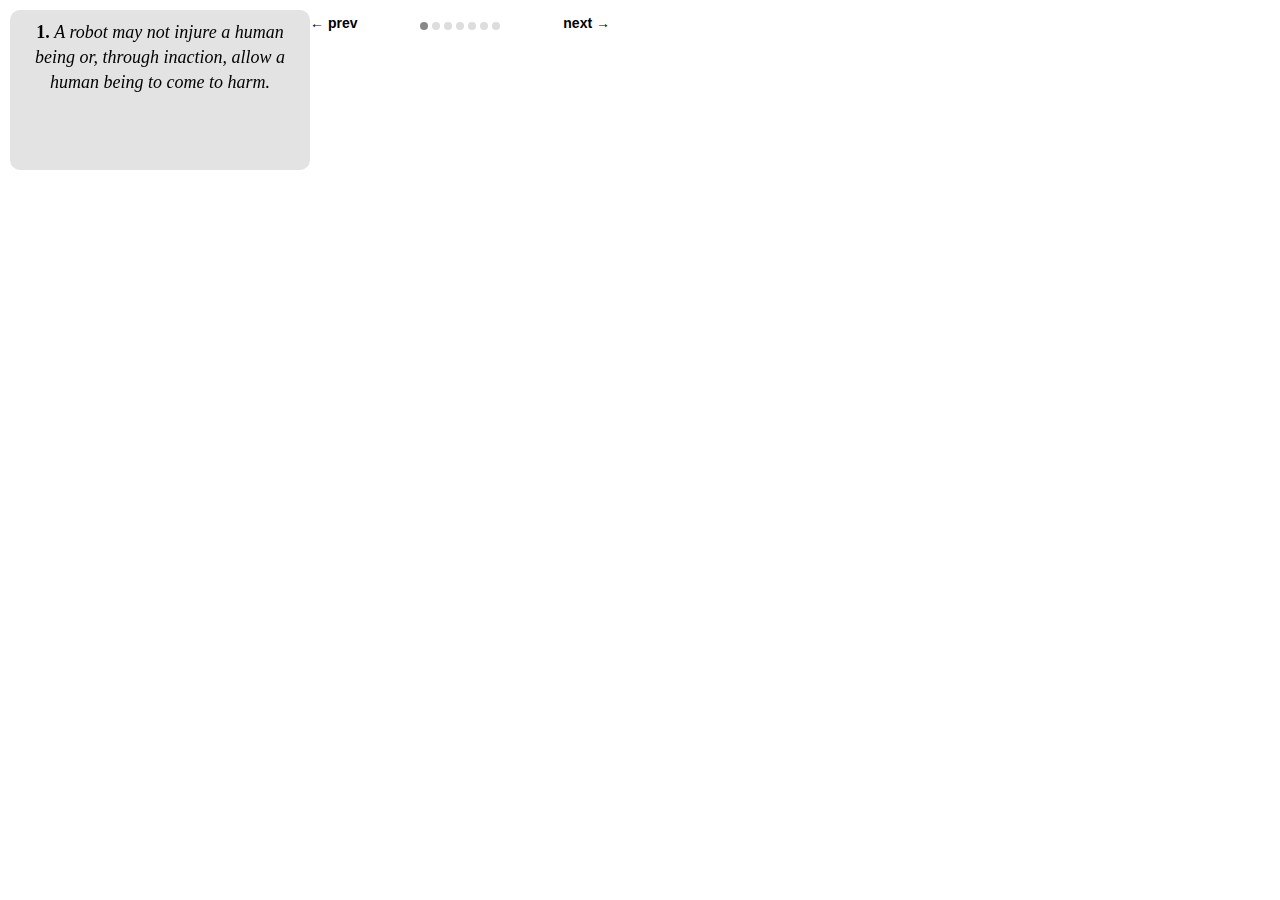
<file: iscroll-4/iscroll-4/examples/carousel/index.html>
<!DOCTYPE html>
<html>
<head>
<meta http-equiv="Content-Type" content="text/html; charset=utf-8">
<meta name="viewport" content="width=device-width, initial-scale=1.0, user-scalable=0, minimum-scale=1.0, maximum-scale=1.0">
<meta name="apple-mobile-web-app-capable" content="yes">
<meta name="apple-mobile-web-app-status-bar-style" content="black">
<title>iScroll demo: Carousel</title>

<script type="text/javascript" src="../../src/iscroll.js"></script>

<script type="text/javascript">
var myScroll;

function loaded() {
	myScroll = new iScroll('wrapper', {
		snap: true,
		momentum: false,
		hScrollbar: false,
		onScrollEnd: function () {
			document.querySelector('#indicator > li.active').className = '';
			document.querySelector('#indicator > li:nth-child(' + (this.currPageX+1) + ')').className = 'active';
		}
	 });
}

document.addEventListener('DOMContentLoaded', loaded, false);
</script>

<style type="text/css" media="all">
body,ul,li {
	padding:10px;
	margin:0;
}

body {
	font-size:12px;
	-webkit-user-select:none;
    -webkit-text-size-adjust:none;
	font-family:helvetica;
}

#wrapper {
	width:300px;
	height:160px;

	float:left;
	position:relative;	/* On older OS versions "position" and "z-index" must be defined, */
	z-index:1;			/* it seems that recent webkit is less picky and works anyway. */
	overflow:hidden;

	background:#aaa;
	-webkit-border-radius:10px;
	-moz-border-radius:10px;
	-o-border-radius:10px;
	border-radius:10px;
	background:#e3e3e3;
}

#scroller {
	width:2100px;
	height:100%;
	float:left;
	padding:0;
}

#scroller ul {
	list-style:none;
	display:block;
	float:left;
	width:100%;
	height:100%;
	padding:0;
	margin:0;
	text-align:left;
}

#scroller li {
	-webkit-box-sizing:border-box;
	-moz-box-sizing:border-box;
	-o-box-sizing:border-box;
	box-sizing:border-box;
	display:block; float:left;
	width:300px; height:160px;
	text-align:center;
	font-family:georgia;
	font-size:18px;
	line-height:140%;
}

#nav {
	width:300px;
	float:left;
}

#prev, #next {
	float:left;
	font-weight:bold;
	font-size:14px;
	padding:5px 0;
	width:80px;
}

#next {
	float:right;
	text-align:right;
}

#indicator, #indicator > li {
	display:block; float:left;
	list-style:none;
	padding:0; margin:0;
}

#indicator {
	width:110px;
	padding:12px 0 0 30px;
}

#indicator > li {
	text-indent:-9999em;
	width:8px; height:8px;
	-webkit-border-radius:4px;
	-moz-border-radius:4px;
	-o-border-radius:4px;
	border-radius:4px;
	background:#ddd;
	overflow:hidden;
	margin-right:4px;
}

#indicator > li.active {
	background:#888;
}

#indicator > li:last-child {
	margin:0;
}

</style>
</head>
<body>
<div id="wrapper">
	<div id="scroller">
		<ul id="thelist">
			<li><strong>1.</strong> <em>A robot may not injure a human being or, through inaction, allow a human being to come to harm.</em></li>
			<li><strong>2.</strong> <em>A robot must obey any orders given to it by human beings, except where such orders would conflict with the First Law.</em></li>
			<li><strong>3.</strong> <em>A robot must protect its own existence as long as such protection does not conflict with the First or Second Law.</em></li>
			<li><strong>Zeroth Law:</strong> <em>A robot may not harm humanity, or, by inaction, allow humanity to come to harm.</em></li>
			<li><strong>Lyuben Dilov's Forth law:</strong> <em>A robot must establish its identity as a robot in all cases.</em></li>
			<li><strong>Harry Harrison's Forth law:</strong> <em>A robot must reproduce. As long as such reproduction does not interfere with the First or Second or Third Law.</em></li>
			<li><strong>Nikola Kesarovski's Fifth law:</strong> <em>A robot must know it is a robot.</em></li>
		</ul>
	</div>
</div>
<div id="nav">
	<div id="prev" onclick="myScroll.scrollToPage('prev', 0);return false">&larr; prev</div>
	<ul id="indicator">
		<li class="active">1</li>
		<li>2</li>
		<li>3</li>
		<li>4</li>
		<li>5</li>
		<li>6</li>
		<li>7</li>
	</ul>
	<div id="next" onclick="myScroll.scrollToPage('next', 0);return false">next &rarr;</div>
</div>
</body>
</html>
</file>
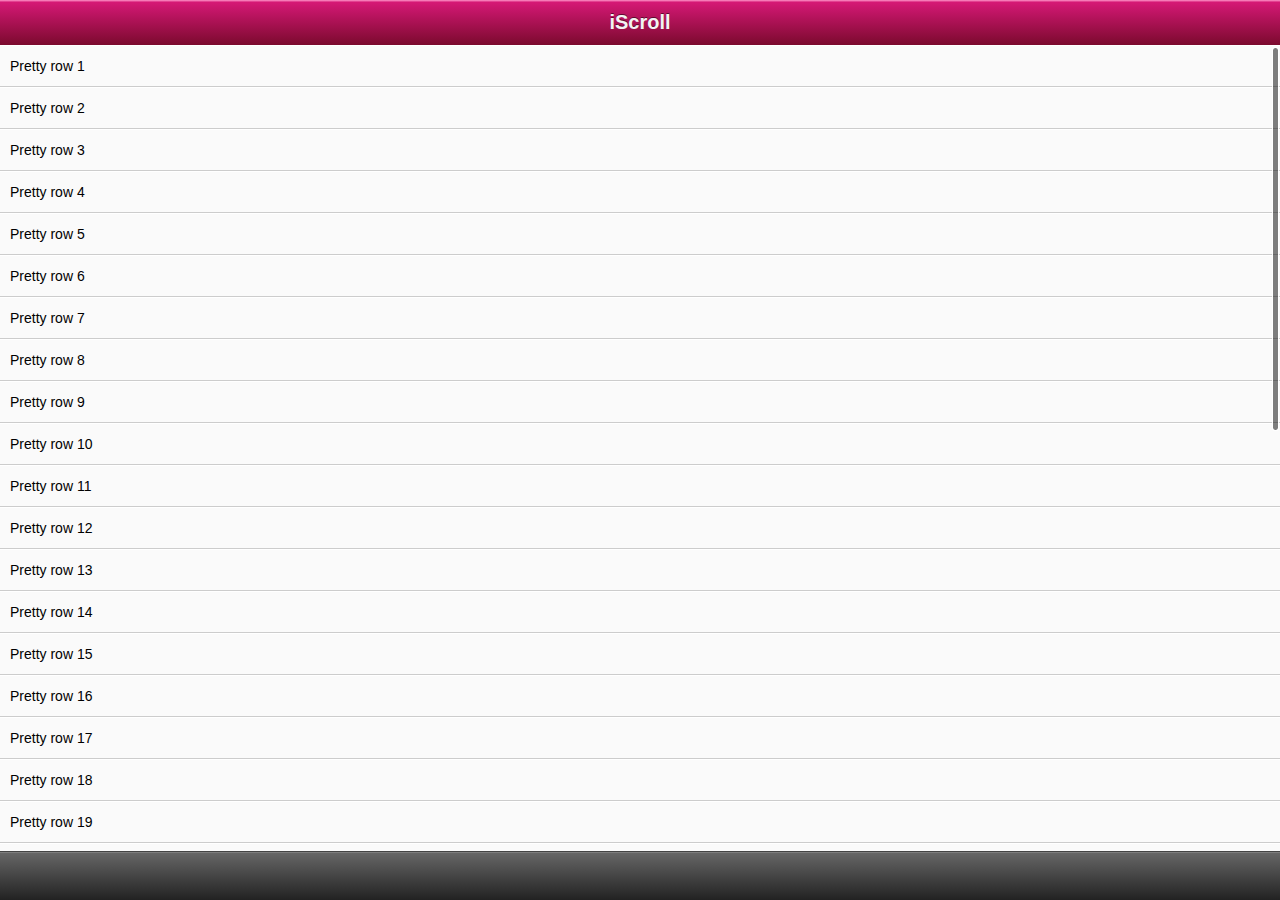
<file: iscroll-4/iscroll-4/examples/check-dom-changes/index.html>
<!DOCTYPE html>
<html>
<head>
<meta http-equiv="Content-Type" content="text/html; charset=utf-8">
<meta name="viewport" content="width=device-width, initial-scale=1.0, user-scalable=0, minimum-scale=1.0, maximum-scale=1.0">
<meta name="apple-mobile-web-app-capable" content="yes">
<meta name="apple-mobile-web-app-status-bar-style" content="black">
<title>iScroll demo: Check DOM Changes</title>

<script type="text/javascript" src="../../src/iscroll.js"></script>

<script type="text/javascript">

var myScroll;
function loaded() {
	myScroll = new iScroll('wrapper', { checkDOMChanges: true });
	
	setInterval(function () {
		if (myScroll.isReady())
			document.getElementById('thelist').innerHTML += '<li>new row</li>';
	}, 2000);
}

document.addEventListener('touchmove', function (e) { e.preventDefault(); }, false);
document.addEventListener('DOMContentLoaded', loaded, false);

</script>

<style type="text/css" media="all">
body,ul,li {
	padding:0;
	margin:0;
	border:0;
}

body {
	font-size:12px;
	-webkit-user-select:none;
    -webkit-text-size-adjust:none;
	font-family:helvetica;
}

#header {
	position:absolute; z-index:2;
	top:0; left:0;
	width:100%;
	height:45px;
	line-height:45px;
	background-color:#d51875;
	background-image:-webkit-gradient(linear, 0 0, 0 100%, color-stop(0, #fe96c9), color-stop(0.05, #d51875), color-stop(1, #7b0a2e));
	background-image:-moz-linear-gradient(top, #fe96c9, #d51875 5%, #7b0a2e);
	background-image:-o-linear-gradient(top, #fe96c9, #d51875 5%, #7b0a2e);
	padding:0;
	color:#eee;
	font-size:20px;
	text-align:center;
}

#header a {
	color:#f3f3f3;
	text-decoration:none;
	font-weight:bold;
	text-shadow:0 -1px 0 rgba(0,0,0,0.5);
}

#footer {
	position:absolute; z-index:2;
	bottom:0; left:0;
	width:100%;
	height:48px;
	background-color:#222;
	background-image:-webkit-gradient(linear, 0 0, 0 100%, color-stop(0, #999), color-stop(0.02, #666), color-stop(1, #222));
	background-image:-moz-linear-gradient(top, #999, #666 2%, #222);
	background-image:-o-linear-gradient(top, #999, #666 2%, #222);
	padding:0;
	border-top:1px solid #444;
}

#wrapper {
	position:absolute; z-index:1;
	top:45px; bottom:48px; left:0;
	width:100%;
	background:#aaa;
	overflow:auto;
}

#scroller {
	position:absolute; z-index:1;
/*	-webkit-touch-callout:none;*/
	-webkit-tap-highlight-color:rgba(0,0,0,0);
	width:100%;
	padding:0;
}

#scroller ul {
	list-style:none;
	padding:0;
	margin:0;
	width:100%;
	text-align:left;
}

#scroller li {
	padding:0 10px;
	height:40px;
	line-height:40px;
	border-bottom:1px solid #ccc;
	border-top:1px solid #fff;
	background-color:#fafafa;
	font-size:14px;
}

#myFrame {
	position:absolute;
	top:0; left:0;
}

</style>
</head>
<body>

<div id="header"><a href="http://cubiq.org/iscroll">iScroll</a></div>
<div id="wrapper">
	<div id="scroller">
		<ul id="thelist">
			<li>Pretty row 1</li>
			<li>Pretty row 2</li>
			<li>Pretty row 3</li>
			<li>Pretty row 4</li>
			<li>Pretty row 5</li>
			<li>Pretty row 6</li>
			<li>Pretty row 7</li>
			<li>Pretty row 8</li>
			<li>Pretty row 9</li>
			<li>Pretty row 10</li>
			<li>Pretty row 11</li>
			<li>Pretty row 12</li>
			<li>Pretty row 13</li>
			<li>Pretty row 14</li>
			<li>Pretty row 15</li>
			<li>Pretty row 16</li>
			<li>Pretty row 17</li>
			<li>Pretty row 18</li>
			<li>Pretty row 19</li>
			<li>Pretty row 20</li>
			<li>Pretty row 21</li>
			<li>Pretty row 22</li>
			<li>Pretty row 23</li>
			<li>Pretty row 24</li>
			<li>Pretty row 25</li>
			<li>Pretty row 26</li>
			<li>Pretty row 27</li>
			<li>Pretty row 28</li>
			<li>Pretty row 29</li>
			<li>Pretty row 30</li>
			<li>Pretty row 31</li>
			<li>Pretty row 32</li>
			<li>Pretty row 33</li>
			<li>Pretty row 34</li>
			<li>Pretty row 35</li>
			<li>Pretty row 36</li>
			<li>Pretty row 37</li>
			<li>Pretty row 38</li>
			<li>Pretty row 39</li>
			<li>Pretty row 40</li>
		</ul>
	</div>
</div>
<div id="footer"></div>

</body>
</html>
</file>
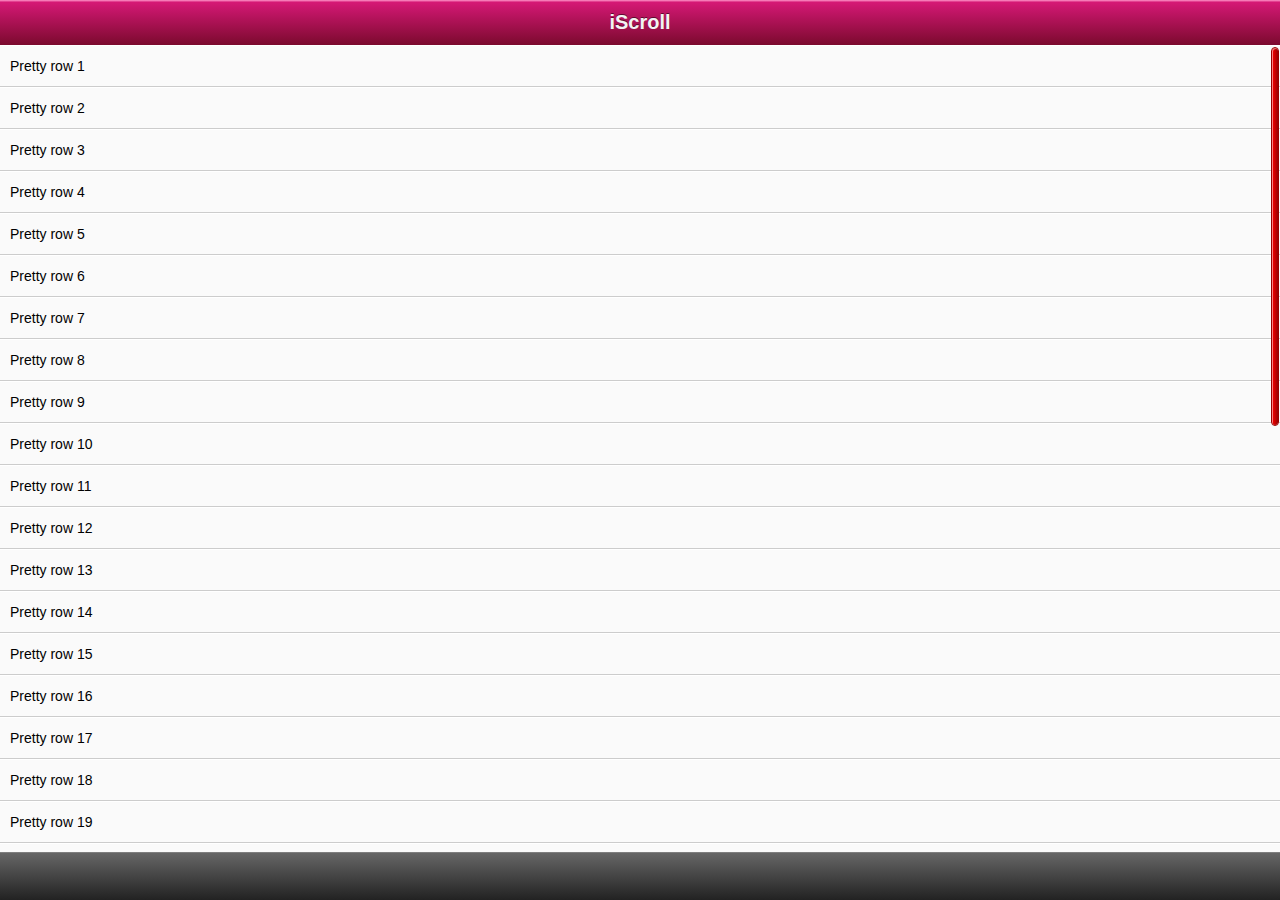
<file: iscroll-4/iscroll-4/examples/custom-scrollbar/index.html>
<!DOCTYPE html>
<html>
<head>
<meta http-equiv="Content-Type" content="text/html; charset=utf-8">
<meta name="viewport" content="width=device-width, initial-scale=1.0, user-scalable=0, minimum-scale=1.0, maximum-scale=1.0">
<meta name="apple-mobile-web-app-capable" content="yes">
<meta name="apple-mobile-web-app-status-bar-style" content="black">
<title>iScroll demo: custom scrollbar</title>

<link rel="stylesheet" type="text/css" href="scrollbar.css">

<script type="application/javascript" src="../../src/iscroll.js?v4"></script>

<script type="text/javascript">

var myScroll;
function loaded() {
	myScroll = new iScroll('wrapper', { scrollbarClass: 'myScrollbar' });
}

document.addEventListener('touchmove', function (e) { e.preventDefault(); }, false);

document.addEventListener('DOMContentLoaded', loaded, false);

</script>

<style type="text/css" media="all">
body,ul,li {
	padding:0;
	margin:0;
	border:0;
}

body {
	font-size:12px;
	-webkit-user-select:none;
    -webkit-text-size-adjust:none;
	font-family:helvetica;
}

#header {
	position:absolute;
	top:0; left:0;
	width:100%;
	height:45px;
	line-height:45px;
	background-color:#d51875;
	background-image:-webkit-gradient(linear, 0 0, 0 100%, color-stop(0, #fe96c9), color-stop(0.05, #d51875), color-stop(1, #7b0a2e));
	background-image:-moz-linear-gradient(top, #fe96c9, #d51875 5%, #7b0a2e);
	background-image:-o-linear-gradient(top, #fe96c9, #d51875 5%, #7b0a2e);
	padding:0;
	color:#eee;
	font-size:20px;
	text-align:center;
}

#header a {
	color:#f3f3f3;
	text-decoration:none;
	font-weight:bold;
	text-shadow:0 -1px 0 rgba(0,0,0,0.5);
}

#footer {
	position:absolute;
	bottom:0; left:0;
	width:100%;
	height:48px;
	background-color:#222;
	background-image:-webkit-gradient(linear, 0 0, 0 100%, color-stop(0, #999), color-stop(0.02, #666), color-stop(1, #222));
	background-image:-moz-linear-gradient(top, #999, #666 2%, #222);
	background-image:-o-linear-gradient(top, #999, #666 2%, #222);
	padding:0;
	border-top:1px solid #444;
}

#wrapper {
	position:absolute; z-index:1;
	top:45px; bottom:48px; left:0;
	width:100%;
	background:#aaa;
	overflow:auto;
}

#scroller {
	position:relative;
/*	-webkit-touch-callout:none;*/
	-webkit-tap-highlight-color:rgba(0,0,0,0);

	float:left;
	width:100%;
	padding:0;
}

#scroller ul {
	position:relative;
	list-style:none;
	padding:0;
	margin:0;
	width:100%;
	text-align:left;
}

#scroller li {
	padding:0 10px;
	height:40px;
	line-height:40px;
	border-bottom:1px solid #ccc;
	border-top:1px solid #fff;
	background-color:#fafafa;
	font-size:14px;
}

#scroller li > a {
	display:block;
}

</style>
</head>
<body>
<div id="header"><a href="http://cubiq.org/iscroll">iScroll</a></div>
<div id="wrapper">
	<div id="scroller">
		<ul id="thelist">
			<li>Pretty row 1</li>
			<li id="aaa">Pretty row 2</li>
			<li>Pretty row 3</li>
			<li>Pretty row 4</li>
			<li>Pretty row 5</li>
			<li>Pretty row 6</li>
			<li>Pretty row 7</li>
			<li>Pretty row 8</li>
			<li>Pretty row 9</li>
			<li>Pretty row 10</li>
			<li>Pretty row 11</li>
			<li>Pretty row 12</li>
			<li>Pretty row 13</li>
			<li>Pretty row 14</li>
			<li>Pretty row 15</li>
			<li>Pretty row 16</li>
			<li>Pretty row 17</li>
			<li>Pretty row 18</li>
			<li>Pretty row 19</li>
			<li>Pretty row 20</li>
			<li>Pretty row 21</li>
			<li>Pretty row 22</li>
			<li>Pretty row 23</li>
			<li>Pretty row 24</li>
			<li>Pretty row 25</li>
			<li>Pretty row 26</li>
			<li>Pretty row 27</li>
			<li>Pretty row 28</li>
			<li>Pretty row 29</li>
			<li>Pretty row 30</li>
			<li>Pretty row 31</li>
			<li>Pretty row 32</li>
			<li>Pretty row 33</li>
			<li>Pretty row 34</li>
			<li>Pretty row 35</li>
			<li>Pretty row 36</li>
			<li>Pretty row 37</li>
			<li>Pretty row 38</li>
			<li>Pretty row 39</li>
			<li>Pretty row 40</li>
		</ul>
	</div>
</div>

<div id="footer"></div>

</body>
</html>
</file>
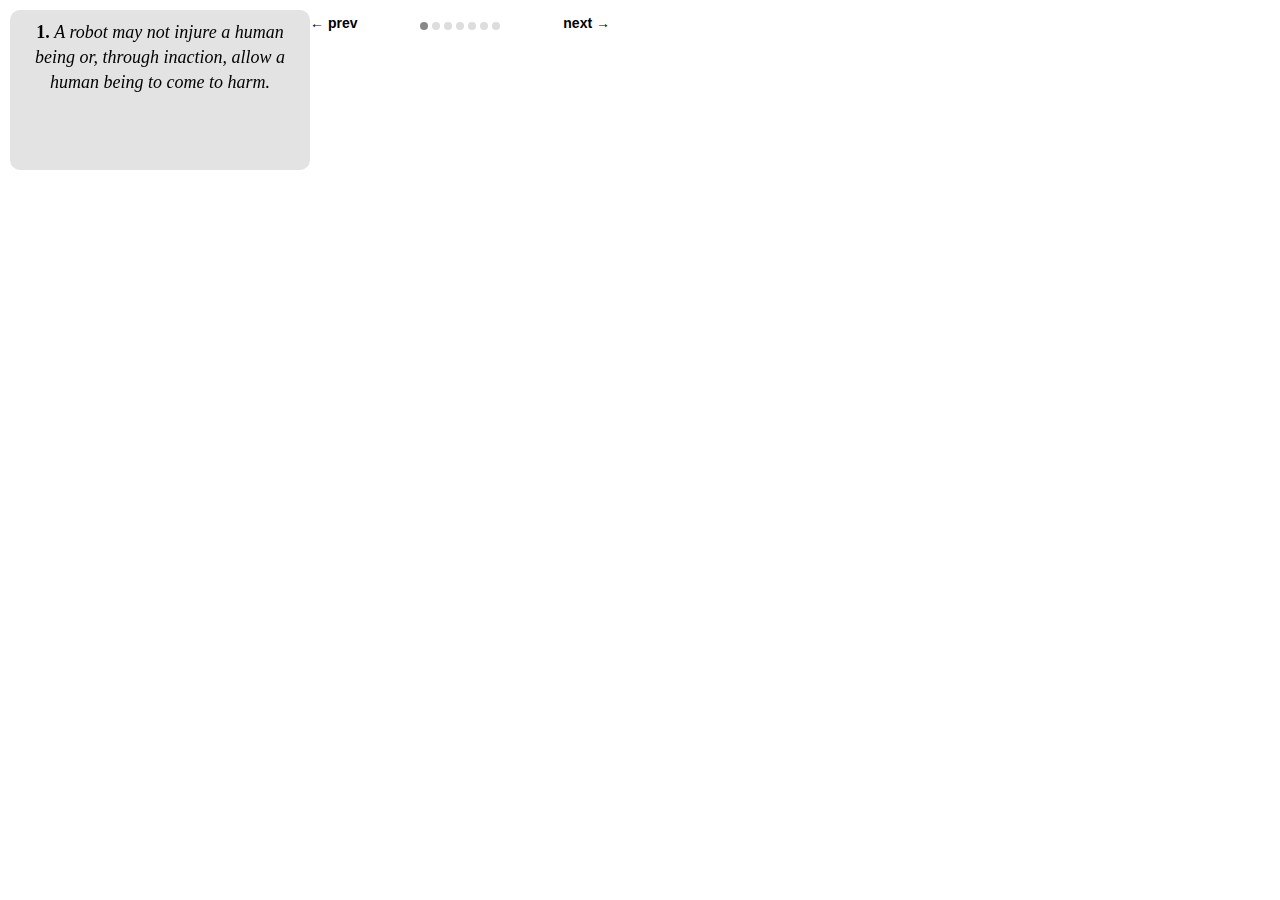
<file: iscroll-4/iscroll-4/examples/ender/index.html>
<!DOCTYPE html>
<html>
<head>
<meta http-equiv="Content-Type" content="text/html; charset=utf-8">
<meta name="viewport" content="width=device-width, initial-scale=1.0, user-scalable=0, minimum-scale=1.0, maximum-scale=1.0">
<meta name="apple-mobile-web-app-capable" content="yes">
<meta name="apple-mobile-web-app-status-bar-style" content="black">
<title>iScroll demo: Carousel</title>

<script src="ender.js"></script>
<script type="text/javascript">
$(document).ready(function () {
  this.myScroll = $('#wrapper').iScroll({
    snap: true,
    momentum: false,
    hScrollbar: false,
    onScrollEnd: function () {
      document.querySelector('#indicator > li.active').className = '';
      document.querySelector('#indicator > li:nth-child(' + (this.currPageX+1) + ')').className = 'active';
    }
   })
})

</script>

<style type="text/css" media="all">
body,ul,li {
  padding:10px;
  margin:0;
}

body {
  font-size:12px;
  -webkit-user-select:none;
    -webkit-text-size-adjust:none;
  font-family:helvetica;
}

#wrapper {
  width:300px;
  height:160px;

  float:left;
  position:relative;
  z-index:1;
  overflow:hidden;

  background:#aaa;
  -webkit-border-radius:10px;
  -moz-border-radius:10px;
  -o-border-radius:10px;
  border-radius:10px;
  background:#e3e3e3;
}

#scroller {
  width:2100px;
  height:100%;
  float:left;
  padding:0;
}

#scroller ul {
  list-style:none;
  display:block;
  float:left;
  width:100%;
  height:100%;
  padding:0;
  margin:0;
  text-align:left;
}

#scroller li {
  -webkit-box-sizing:border-box;
  -moz-box-sizing:border-box;
  -o-box-sizing:border-box;
  box-sizing:border-box;
  display:block; float:left;
  width:300px; height:160px;
  text-align:center;
  font-family:georgia;
  font-size:18px;
  line-height:140%;
}

#nav {
  width:300px;
  float:left;
}

#prev, #next {
  float:left;
  font-weight:bold;
  font-size:14px;
  padding:5px 0;
  width:80px;
}

#next {
  float:right;
  text-align:right;
}

#indicator, #indicator > li {
  display:block; float:left;
  list-style:none;
  padding:0; margin:0;
}

#indicator {
  width:110px;
  padding:12px 0 0 30px;
}

#indicator > li {
  text-indent:-9999em;
  width:8px; height:8px;
  -webkit-border-radius:4px;
  -moz-border-radius:4px;
  -o-border-radius:4px;
  border-radius:4px;
  background:#ddd;
  overflow:hidden;
  margin-right:4px;
}

#indicator > li.active {
  background:#888;
}

#indicator > li:last-child {
  margin:0;
}

</style>
</head>
<body>
<div id="wrapper">
  <div id="scroller">
    <ul id="thelist">
      <li><strong>1.</strong> <em>A robot may not injure a human being or, through inaction, allow a human being to come to harm.</em></li>
      <li><strong>2.</strong> <em>A robot must obey any orders given to it by human beings, except where such orders would conflict with the First Law.</em></li>
      <li><strong>3.</strong> <em>A robot must protect its own existence as long as such protection does not conflict with the First or Second Law.</em></li>
      <li><strong>Zeroth Law:</strong> <em>A robot may not harm humanity, or, by inaction, allow humanity to come to harm.</em></li>
      <li><strong>Lyuben Dilov's Forth law:</strong> <em>A robot must establish its identity as a robot in all cases.</em></li>
      <li><strong>Harry Harrison's Forth law:</strong> <em>A robot must reproduce. As long as such reproduction does not interfere with the First or Second or Third Law.</em></li>
      <li><strong>Nikola Kesarovski's Fifth law:</strong> <em>A robot must know it is a robot.</em></li>
    </ul>
  </div>
</div>
<div id="nav">
  <div id="prev" onclick="myScroll.scrollToPage('prev', 0);return false">&larr; prev</div>
  <ul id="indicator">
    <li class="active">1</li>
    <li>2</li>
    <li>3</li>
    <li>4</li>
    <li>5</li>
    <li>6</li>
    <li>7</li>
  </ul>
  <div id="next" onclick="myScroll.scrollToPage('next', 0);return false">next &rarr;</div>
</div>
</body>
</html>
</file>
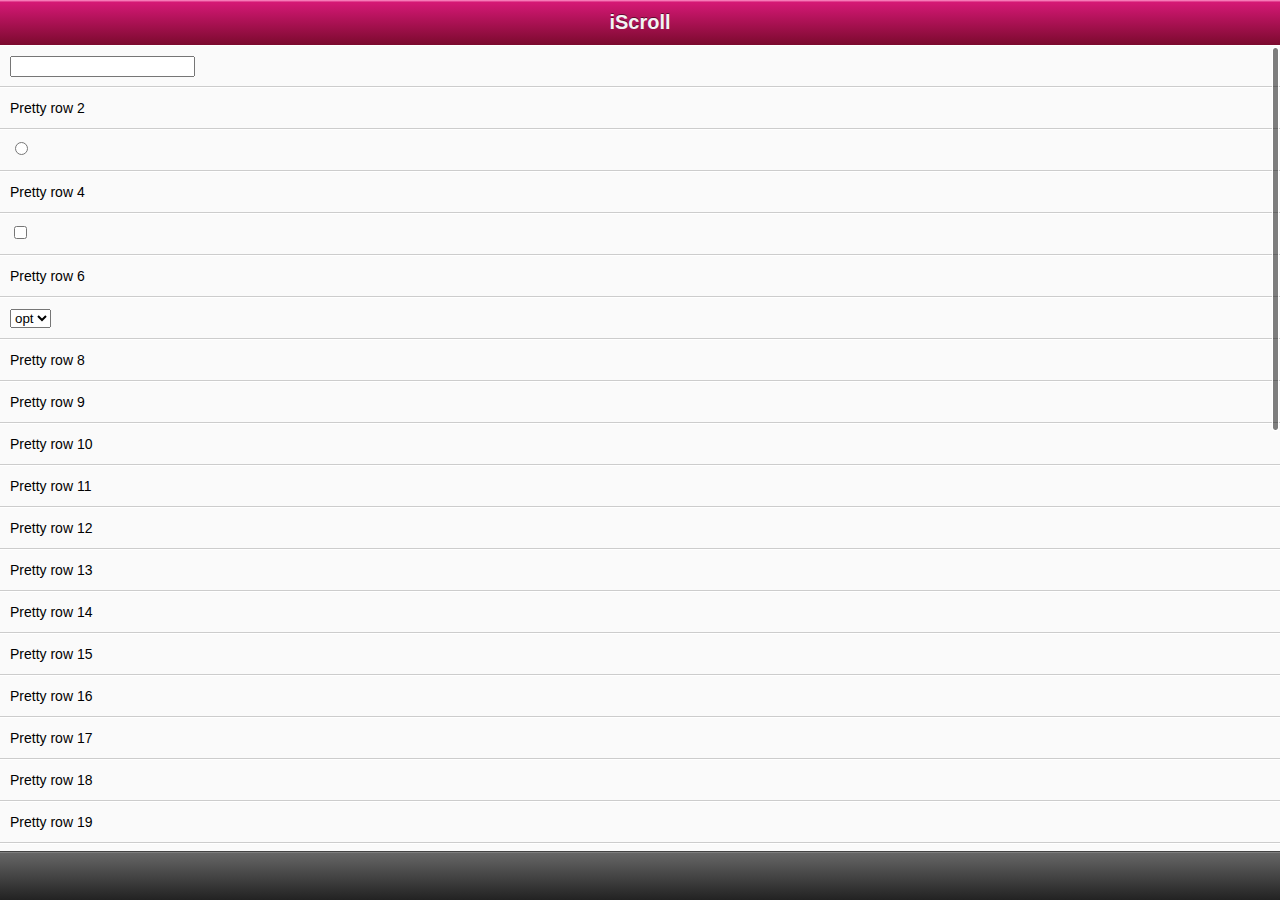
<file: iscroll-4/iscroll-4/examples/form-fields/index.html>
<!DOCTYPE html>
<html>
<head>
<meta http-equiv="Content-Type" content="text/html; charset=utf-8">
<meta name="viewport" content="width=device-width, initial-scale=1.0, user-scalable=0, minimum-scale=1.0, maximum-scale=1.0">
<meta name="apple-mobile-web-app-capable" content="yes">
<meta name="apple-mobile-web-app-status-bar-style" content="black">
<title>iScroll demo: simple</title>

<script type="text/javascript" src="../../src/iscroll.js"></script>

<script type="text/javascript">

var myScroll;
function loaded() {
	myScroll = new iScroll('wrapper', {
		useTransform: false,
		onBeforeScrollStart: function (e) {
			var target = e.target;
			while (target.nodeType != 1) target = target.parentNode;

			if (target.tagName != 'SELECT' && target.tagName != 'INPUT' && target.tagName != 'TEXTAREA')
				e.preventDefault();
		}
	});
}

document.addEventListener('touchmove', function (e) { e.preventDefault(); }, false);
document.addEventListener('DOMContentLoaded', loaded, false);

</script>

<style type="text/css" media="all">
body,ul,li {
	padding:0;
	margin:0;
	border:0;
}

body {
	font-size:12px;
	-webkit-user-select:none;
    -webkit-text-size-adjust:none;
	font-family:helvetica;
}

#header {
	position:absolute; z-index:2;
	top:0; left:0;
	width:100%;
	height:45px;
	line-height:45px;
	background-color:#d51875;
	background-image:-webkit-gradient(linear, 0 0, 0 100%, color-stop(0, #fe96c9), color-stop(0.05, #d51875), color-stop(1, #7b0a2e));
	background-image:-moz-linear-gradient(top, #fe96c9, #d51875 5%, #7b0a2e);
	background-image:-o-linear-gradient(top, #fe96c9, #d51875 5%, #7b0a2e);
	padding:0;
	color:#eee;
	font-size:20px;
	text-align:center;
}

#header a {
	color:#f3f3f3;
	text-decoration:none;
	font-weight:bold;
	text-shadow:0 -1px 0 rgba(0,0,0,0.5);
}

#footer {
	position:absolute; z-index:2;
	bottom:0; left:0;
	width:100%;
	height:48px;
	background-color:#222;
	background-image:-webkit-gradient(linear, 0 0, 0 100%, color-stop(0, #999), color-stop(0.02, #666), color-stop(1, #222));
	background-image:-moz-linear-gradient(top, #999, #666 2%, #222);
	background-image:-o-linear-gradient(top, #999, #666 2%, #222);
	padding:0;
	border-top:1px solid #444;
}

#wrapper {
	position:absolute; z-index:1;
	top:45px; bottom:48px; left:0;
	width:100%;
	background:#aaa;
	overflow:auto;
}

#scroller {
	position:absolute; z-index:1;
/*	-webkit-touch-callout:none;*/
	-webkit-tap-highlight-color:rgba(0,0,0,0);
	width:100%;
	padding:0;
}

#scroller ul {
	list-style:none;
	padding:0;
	margin:0;
	width:100%;
	text-align:left;
}

#scroller li {
	padding:0 10px;
	height:40px;
	line-height:40px;
	border-bottom:1px solid #ccc;
	border-top:1px solid #fff;
	background-color:#fafafa;
	font-size:14px;
}

#myFrame {
	position:absolute;
	top:0; left:0;
}

</style>
</head>
<body>

<div id="header"><a href="http://cubiq.org/iscroll">iScroll</a></div>
<div id="wrapper">
	<div id="scroller">
		<ul id="thelist">
			<li><input type="text"></li>
			<li>Pretty row 2</li>
			<li><input type="radio"></li>
			<li>Pretty row 4</li>
			<li><input type="checkbox"></li>
			<li>Pretty row 6</li>
			<li><select><option>opt</option></select></li>
			<li>Pretty row 8</li>
			<li>Pretty row 9</li>
			<li>Pretty row 10</li>
			<li>Pretty row 11</li>
			<li>Pretty row 12</li>
			<li>Pretty row 13</li>
			<li>Pretty row 14</li>
			<li>Pretty row 15</li>
			<li>Pretty row 16</li>
			<li>Pretty row 17</li>
			<li>Pretty row 18</li>
			<li>Pretty row 19</li>
			<li>Pretty row 20</li>
			<li>Pretty row 21</li>
			<li>Pretty row 22</li>
			<li>Pretty row 23</li>
			<li>Pretty row 24</li>
			<li>Pretty row 25</li>
			<li>Pretty row 26</li>
			<li>Pretty row 27</li>
			<li>Pretty row 28</li>
			<li>Pretty row 29</li>
			<li>Pretty row 30</li>
			<li>Pretty row 31</li>
			<li>Pretty row 32</li>
			<li>Pretty row 33</li>
			<li>Pretty row 34</li>
			<li>Pretty row 35</li>
			<li>Pretty row 36</li>
			<li>Pretty row 37</li>
			<li>Pretty row 38</li>
			<li>Pretty row 39</li>
			<li>Pretty row 40</li>
		</ul>
	</div>
</div>
<div id="footer"></div>

</body>
</html>
</file>
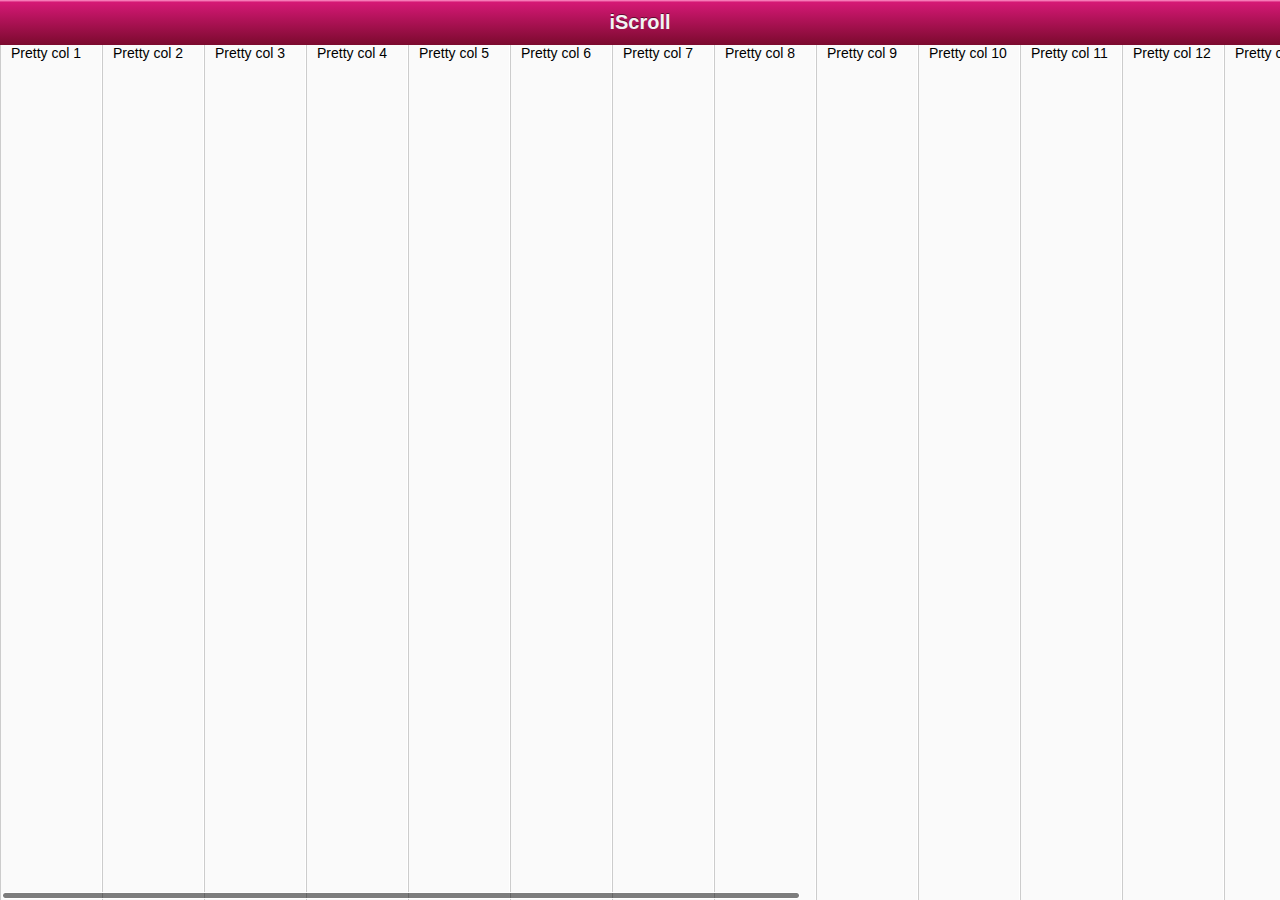
<file: iscroll-4/iscroll-4/examples/horizontal-scroll/index.html>
<!DOCTYPE html>
<html>
<head>
<meta http-equiv="Content-Type" content="text/html; charset=utf-8">
<meta name="viewport" content="width=device-width, initial-scale=1.0, user-scalable=0, minimum-scale=1.0, maximum-scale=1.0">
<meta name="apple-mobile-web-app-capable" content="yes">
<meta name="apple-mobile-web-app-status-bar-style" content="black">
<title>iScroll demo: horizontal scroll</title>

<script type="application/javascript" src="../../src/iscroll.js"></script>

<script type="text/javascript">

var myScroll;
function loaded() {
	myScroll = new iScroll('wrapper');
}

document.addEventListener('touchmove', function (e) { e.preventDefault(); }, false);

document.addEventListener('DOMContentLoaded', loaded, false);

</script>

<style type="text/css" media="all">
body,ul,li {
	padding:0;
	margin:0;
}

body {
	font-size:12px;
	-webkit-user-select:none;
    -webkit-text-size-adjust:none;
/*	-webkit-box-sizing:border-box;*/
	font-family:helvetica;
/*	padding-bottom:45px;	/*	This prevents the scroller to lock if the user swipes down outside of the screen.
							 	NOT needed if in home screen mode. */
}

#header {
	position:absolute; z-index:2;
	top:0; left:0;
	width:100%;
	height:45px;
	line-height:45px;
	background-image:-webkit-gradient(linear, 0 0, 0 100%, color-stop(0, #fe96c9), color-stop(0.05, #d51875), color-stop(1, #7b0a2e));
	background-image:-moz-linear-gradient(top, #fe96c9, #d51875 5%, #7b0a2e);
	background-image:-o-linear-gradient(top, #fe96c9, #d51875 5%, #7b0a2e);
	padding:0;
	color:#eee;
	font-size:20px;
	text-align:center;
}

#header a {
	color:#f3f3f3;
	text-decoration:none;
	font-weight:bold;
	text-shadow:0 -1px 0 rgba(0,0,0,0.5);
}

#wrapper {
	position:absolute; z-index:1;
	top:45px; bottom:0; left:0;
	width:100%;
	background:#aaa;
	overflow:auto;
}

#scroller {
	width:2040px;
	height:100%;
	float:left;
	padding:0;
}

#scroller ul {
	list-style:none;
	display:block;
	float:left;
	width:100%;
	height:100%;
	padding:0;
	margin:0;
	text-align:left;
}

#scroller li {
	display:block;
	vertical-align:middle;
	float:left;
	padding:0 10px;
	width:80px;
	height:100%;
	border-left:1px solid #ccc;
	border-right:1px solid #fff;
	background-color:#fafafa;
	font-size:14px;
}
</style>
</head>
<body>
<div id="header"><a href="http://cubiq.org/iscroll">iScroll</a></div>

<div id="wrapper">
	<div id="scroller">
		<ul id="thelist">
			<li>Pretty col 1</li>
			<li>Pretty col 2</li>
			<li>Pretty col 3</li>
			<li>Pretty col 4</li>
			<li>Pretty col 5</li>
			<li>Pretty col 6</li>
			<li>Pretty col 7</li>
			<li>Pretty col 8</li>
			<li>Pretty col 9</li>
			<li>Pretty col 10</li>
			<li>Pretty col 11</li>
			<li>Pretty col 12</li>
			<li>Pretty col 13</li>
			<li>Pretty col 14</li>
			<li>Pretty col 15</li>
			<li>Pretty col 16</li>
			<li>Pretty col 17</li>
			<li>Pretty col 18</li>
			<li>Pretty col 19</li>
			<li>Pretty col 20</li>
		</ul>
	</div>
</div>

</body>
</html>
</file>
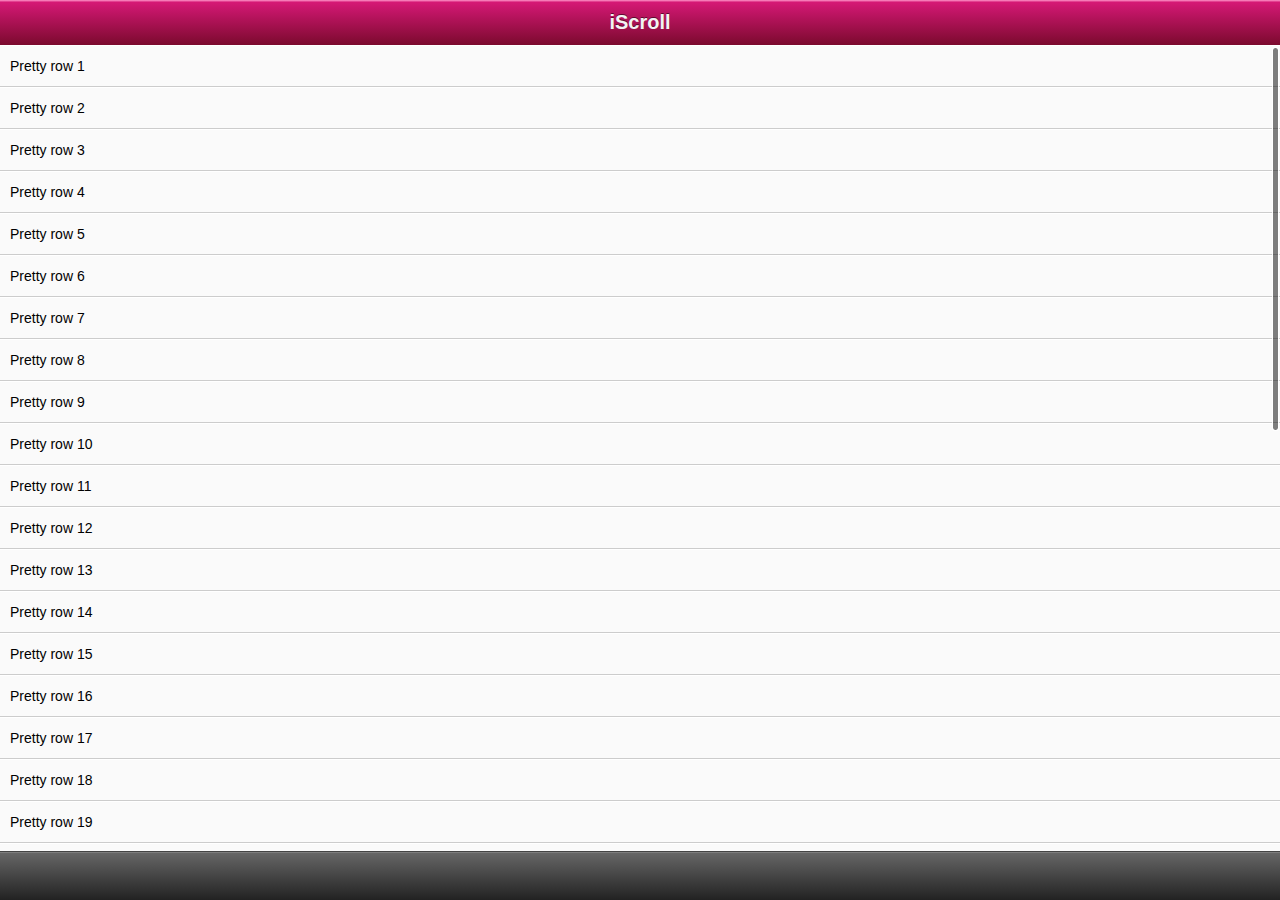
<file: iscroll-4/iscroll-4/examples/hover/index.html>
<!DOCTYPE html>
<html>
<head>
<meta http-equiv="Content-Type" content="text/html; charset=utf-8">
<meta name="viewport" content="width=device-width, initial-scale=1.0, user-scalable=0, minimum-scale=1.0, maximum-scale=1.0">
<meta name="apple-mobile-web-app-capable" content="yes">
<meta name="apple-mobile-web-app-status-bar-style" content="black">
<title>iScroll demo: Hover Example</title>

<script type="text/javascript" src="../../src/iscroll.js"></script>

<script type="text/javascript">

var myScroll,
	hoverClassRegEx = new RegExp('(^|\\s)iScrollHover(\\s|$)'),
	removeClass = function () {
		if (this.hoverTarget) {
			clearTimeout(this.hoverTimeout);
			this.hoverTarget.className = this.hoverTarget.className.replace(hoverClassRegEx, '');
			this.target = null;
		}
	};

function loaded() {
	myScroll = new iScroll('wrapper', {
		onBeforeScrollStart: function (e) {
			var target = e.target;

			clearTimeout(this.hoverTimeout);

			while (target.nodeType != 1) target = target.parentNode;

			this.hoverTimeout = setTimeout(function () {
				if (!hoverClassRegEx.test(target.className)) target.className = target.className ? target.className + ' iScrollHover' : 'iScrollHover';
			}, 80);

			this.hoverTarget = target;
			
			e.preventDefault();
		},
		onScrollMove: removeClass,
		onBeforeScrollEnd: removeClass
	});
}

document.addEventListener('touchmove', function (e) { e.preventDefault(); }, false);
document.addEventListener('DOMContentLoaded', loaded, false);

</script>

<style type="text/css" media="all">
.iScrollHover {
	background:#444 !important;
	color:#eee !important;
}

body,ul,li {
	padding:0;
	margin:0;
	border:0;
}

body {
	font-size:12px;
	-webkit-user-select:none;
    -webkit-text-size-adjust:none;
	font-family:helvetica;
}

#header {
	position:absolute; z-index:2;
	top:0; left:0;
	width:100%;
	height:45px;
	line-height:45px;
	background-color:#d51875;
	background-image:-webkit-gradient(linear, 0 0, 0 100%, color-stop(0, #fe96c9), color-stop(0.05, #d51875), color-stop(1, #7b0a2e));
	background-image:-moz-linear-gradient(top, #fe96c9, #d51875 5%, #7b0a2e);
	background-image:-o-linear-gradient(top, #fe96c9, #d51875 5%, #7b0a2e);
	padding:0;
	color:#eee;
	font-size:20px;
	text-align:center;
}

#header a {
	color:#f3f3f3;
	text-decoration:none;
	font-weight:bold;
	text-shadow:0 -1px 0 rgba(0,0,0,0.5);
}

#footer {
	position:absolute; z-index:2;
	bottom:0; left:0;
	width:100%;
	height:48px;
	background-color:#222;
	background-image:-webkit-gradient(linear, 0 0, 0 100%, color-stop(0, #999), color-stop(0.02, #666), color-stop(1, #222));
	background-image:-moz-linear-gradient(top, #999, #666 2%, #222);
	background-image:-o-linear-gradient(top, #999, #666 2%, #222);
	padding:0;
	border-top:1px solid #444;
}

#wrapper {
	position:absolute; z-index:1;
	top:45px; bottom:48px; left:0;
	width:100%;
	background:#aaa;
	overflow:auto;
}

#scroller {
	position:absolute; z-index:1;
/*	-webkit-touch-callout:none;*/
	-webkit-tap-highlight-color:rgba(0,0,0,0);
	width:100%;
	padding:0;
}

#scroller ul {
	list-style:none;
	padding:0;
	margin:0;
	width:100%;
	text-align:left;
}

#scroller li {
	padding:0 10px;
	height:40px;
	line-height:40px;
	border-bottom:1px solid #ccc;
	border-top:1px solid #fff;
	background-color:#fafafa;
	font-size:14px;
}

#myFrame {
	position:absolute;
	top:0; left:0;
}

</style>
</head>
<body>

<div id="header"><a href="http://cubiq.org/iscroll">iScroll</a></div>
<div id="wrapper">
	<div id="scroller">
		<ul id="thelist">
			<li>Pretty row 1</li>
			<li>Pretty row 2</li>
			<li>Pretty row 3</li>
			<li>Pretty row 4</li>
			<li>Pretty row 5</li>
			<li>Pretty row 6</li>
			<li>Pretty row 7</li>
			<li>Pretty row 8</li>
			<li>Pretty row 9</li>
			<li>Pretty row 10</li>
			<li>Pretty row 11</li>
			<li>Pretty row 12</li>
			<li>Pretty row 13</li>
			<li>Pretty row 14</li>
			<li>Pretty row 15</li>
			<li>Pretty row 16</li>
			<li>Pretty row 17</li>
			<li>Pretty row 18</li>
			<li>Pretty row 19</li>
			<li>Pretty row 20</li>
			<li>Pretty row 21</li>
			<li>Pretty row 22</li>
			<li>Pretty row 23</li>
			<li>Pretty row 24</li>
			<li>Pretty row 25</li>
			<li>Pretty row 26</li>
			<li>Pretty row 27</li>
			<li>Pretty row 28</li>
			<li>Pretty row 29</li>
			<li>Pretty row 30</li>
			<li>Pretty row 31</li>
			<li>Pretty row 32</li>
			<li>Pretty row 33</li>
			<li>Pretty row 34</li>
			<li>Pretty row 35</li>
			<li>Pretty row 36</li>
			<li>Pretty row 37</li>
			<li>Pretty row 38</li>
			<li>Pretty row 39</li>
			<li>Pretty row 40</li>
		</ul>
	</div>
</div>
<div id="footer"></div>

</body>
</html>
</file>
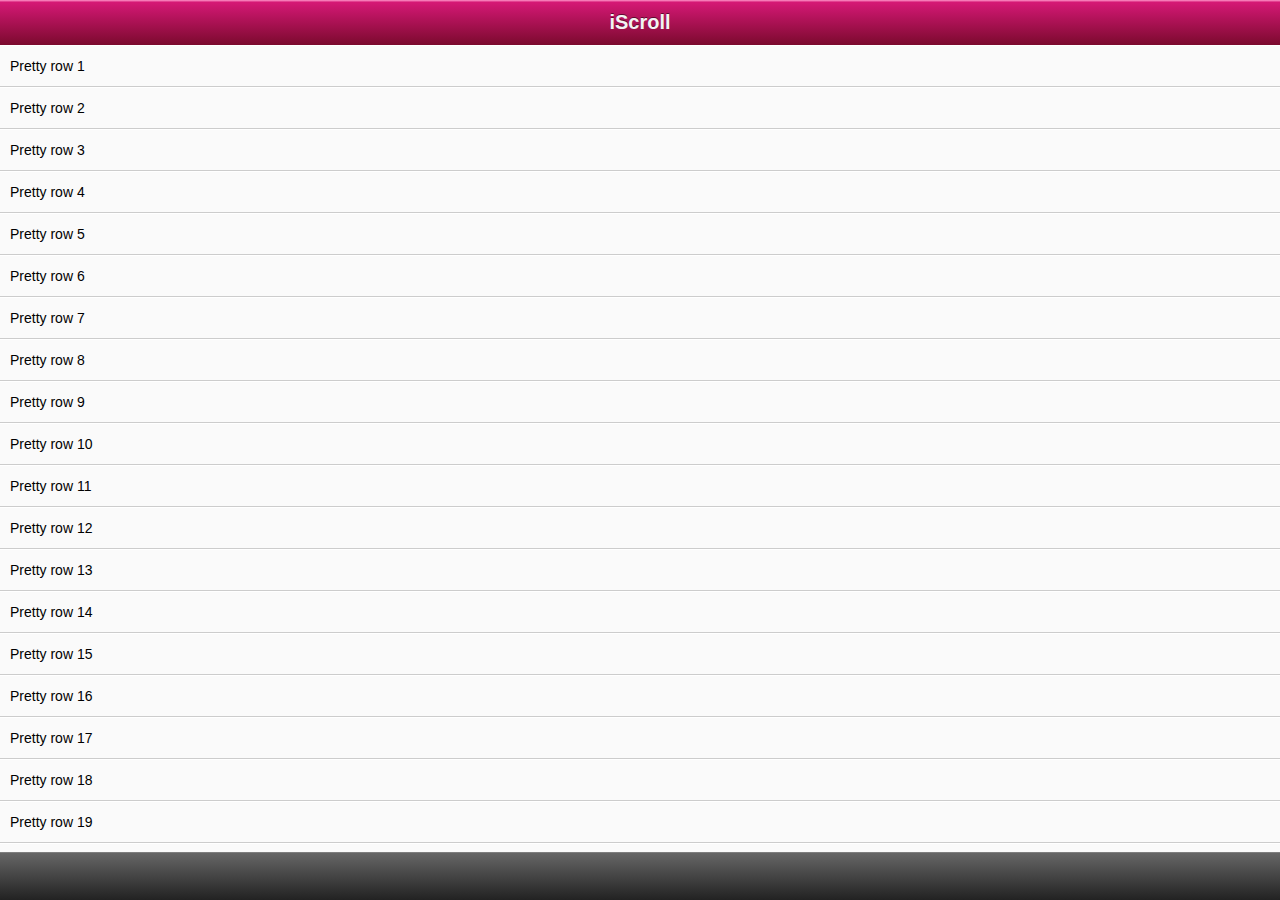
<file: iscroll-4/iscroll-4/examples/ios-perfect-scrollbar/index.html>
<!DOCTYPE html>
<html>
<head>
<meta http-equiv="Content-Type" content="text/html; charset=utf-8">
<meta name="viewport" content="width=device-width, initial-scale=1.0, user-scalable=0, minimum-scale=1.0, maximum-scale=1.0">
<meta name="apple-mobile-web-app-capable" content="yes">
<meta name="apple-mobile-web-app-status-bar-style" content="black">
<title>iScroll demo: iOS Perfect Scrollbar</title>

<link rel="stylesheet" type="text/css" href="scrollbar.css">

<script type="application/javascript" src="../../src/iscroll.js"></script>

<script type="text/javascript">

var myScroll;
function loaded() {
	myScroll = new iScroll('wrapper', { scrollbarClass: 'myScrollbar' });
}

document.addEventListener('touchmove', function (e) { e.preventDefault(); }, false);

document.addEventListener('DOMContentLoaded', loaded, false);

</script>

<style type="text/css" media="all">
body,ul,li {
	padding:0;
	margin:0;
	border:0;
}

body {
	font-size:12px;
	-webkit-user-select:none;
    -webkit-text-size-adjust:none;
	font-family:helvetica;
}

#header {
	position:absolute;
	top:0; left:0;
	width:100%;
	height:45px;
	line-height:45px;
	background-image:-webkit-gradient(linear, 0 0, 0 100%, color-stop(0, #fe96c9), color-stop(0.05, #d51875), color-stop(1, #7b0a2e));
	background-image:-moz-linear-gradient(top, #fe96c9, #d51875 5%, #7b0a2e);
	background-image:-o-linear-gradient(top, #fe96c9, #d51875 5%, #7b0a2e);
	padding:0;
	color:#eee;
	font-size:20px;
	text-align:center;
}

#header a {
	color:#f3f3f3;
	text-decoration:none;
	font-weight:bold;
	text-shadow:0 -1px 0 rgba(0,0,0,0.5);
}

#footer {
	position:absolute;
	bottom:0; left:0;
	width:100%;
	height:48px;
	background-image:-webkit-gradient(linear, 0 0, 0 100%, color-stop(0, #999), color-stop(0.02, #666), color-stop(1, #222));
	background-image:-moz-linear-gradient(top, #999, #666 2%, #222);
	background-image:-o-linear-gradient(top, #999, #666 2%, #222);
	padding:0;
	border-top:1px solid #444;
}

#wrapper {
	position:absolute; z-index:1;
	top:45px; bottom:48px; left:0;
	width:100%;
	background:#555;
	overflow:auto;
}

#scroller {
	position:relative;
/*	-webkit-touch-callout:none;*/
	-webkit-tap-highlight-color:rgba(0,0,0,0);

	float:left;
	width:100%;
	padding:0;
}

#scroller ul {
	position:relative;
	list-style:none;
	padding:0;
	margin:0;
	width:100%;
	text-align:left;
}

#scroller li {
	padding:0 10px;
	height:40px;
	line-height:40px;
	border-bottom:1px solid #ccc;
	border-top:1px solid #fff;
	background-color:#fafafa;
	font-size:14px;
}

#scroller li > a {
	display:block;
}

</style>
</head>
<body>
<div id="header"><a href="http://cubiq.org/iscroll">iScroll</a></div>
<div id="wrapper">
	<div id="scroller">
		<ul id="thelist">
			<li>Pretty row 1</li>
			<li id="aaa">Pretty row 2</li>
			<li>Pretty row 3</li>
			<li>Pretty row 4</li>
			<li>Pretty row 5</li>
			<li>Pretty row 6</li>
			<li>Pretty row 7</li>
			<li>Pretty row 8</li>
			<li>Pretty row 9</li>
			<li>Pretty row 10</li>
			<li>Pretty row 11</li>
			<li>Pretty row 12</li>
			<li>Pretty row 13</li>
			<li>Pretty row 14</li>
			<li>Pretty row 15</li>
			<li>Pretty row 16</li>
			<li>Pretty row 17</li>
			<li>Pretty row 18</li>
			<li>Pretty row 19</li>
			<li>Pretty row 20</li>
			<li>Pretty row 21</li>
			<li>Pretty row 22</li>
			<li>Pretty row 23</li>
			<li>Pretty row 24</li>
			<li>Pretty row 25</li>
			<li>Pretty row 26</li>
			<li>Pretty row 27</li>
			<li>Pretty row 28</li>
			<li>Pretty row 29</li>
			<li>Pretty row 30</li>
			<li>Pretty row 31</li>
			<li>Pretty row 32</li>
			<li>Pretty row 33</li>
			<li>Pretty row 34</li>
			<li>Pretty row 35</li>
			<li>Pretty row 36</li>
			<li>Pretty row 37</li>
			<li>Pretty row 38</li>
			<li>Pretty row 39</li>
			<li>Pretty row 40</li>
		</ul>
	</div>
</div>

<div id="footer"></div>

</body>
</html>
</file>
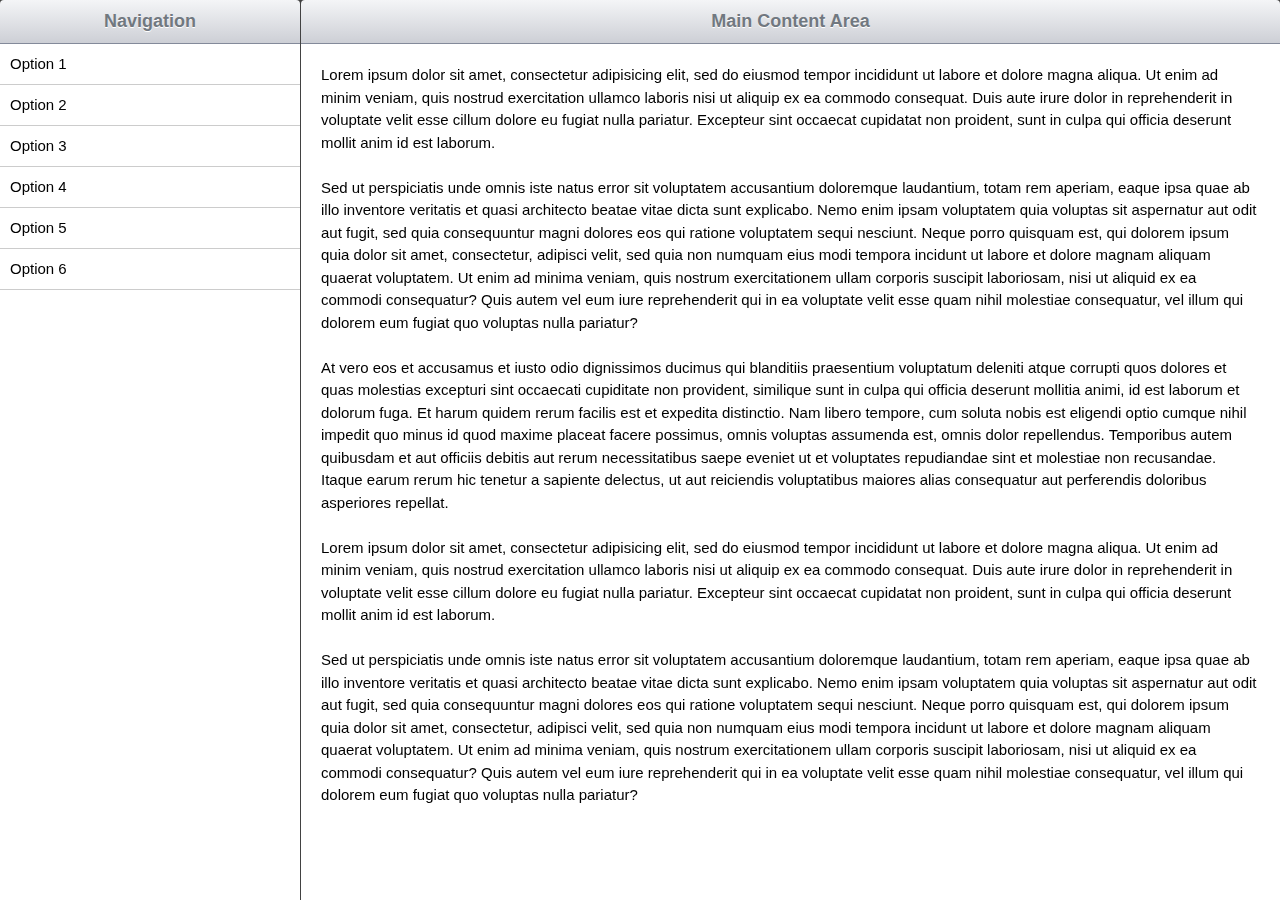
<file: iscroll-4/iscroll-4/examples/ipad/index.html>
<!DOCTYPE html>
<html>
<head>
<meta http-equiv="Content-Type" content="text/html; charset=utf-8">
<meta name="viewport" content="width=device-width, initial-scale=1.0, user-scalable=0, minimum-scale=1.0, maximum-scale=1.0">
<meta name="apple-mobile-web-app-capable" content="yes">
<meta name="apple-mobile-web-app-status-bar-style" content="black">
<title>iScroll demo: iPad</title>

<script type="application/javascript" src="../../src/iscroll.js"></script>

<script type="text/javascript">

var scrollContent,
	scrollNav;

function loaded() {
	scrollContent = new iScroll('contentWrapper');
	scrollNav = new iScroll('navWrapper');
}

document.addEventListener('touchmove', function (e) { e.preventDefault(); }, false);

document.addEventListener('DOMContentLoaded', loaded, false);

</script>

<style type="text/css" media="all">
html,body {
	height:100%;
}

body,ul,li,header,nav,aside,section,article,p {
	padding:0;
	margin:0;
	border:0;
}

body {
	font-size:12px;
	-webkit-user-select:none;
    -webkit-text-size-adjust:none;
	font-family:helvetica;
	background:#424242;
}

p {
	margin-bottom:1.5em;
	line-height:150%;
}

header,nav,aside,section,article {
	display:block;
}

#page {
	width:100%; height:100%;
	position:relative;
	display:-webkit-box;
	display:-moz-box;
	display:-o-box;
	display:box;
	
	-webkit-box-orient:horizontal;
	-moz-box-orient:horizontal;
	-o-box-orient:horizontal;
	box-orient:horizontal;
	
	background:#424242;
}

#sidebar {
	width:300px;
	margin-right:1px;
}

#content {
	-webkit-box-flex:1;
	-moz-box-flex:1;
	-o-box-flex:1;
	box-flex:1;
}

#sidebar, #content {
	position:relative;
	height:100%;
}

header {
	height:43px; line-height:43px;
	border-bottom:1px solid #838a9a;
	background-color:#424242;
	background-image:-webkit-gradient(linear, 0 0, 0 100, from(#f4f5f7), to(#999da9));
	background-image:-moz-linear-gradient(top, #f4f5f7, #999da9);
	background-image:-o-linear-gradient(top, #f4f5f7, #999da9);
	
	color:#717880;
	font-size:18px; font-weight:bold;
	text-align:center;
	text-shadow:0 1px 0 #fff;
	-webkit-border-top-left-radius:4px;
	-moz-border-top-left-radius:4px;
	-o-border-top-left-radius:4px;
	border-top-left-radius:4px;
	
	-webkit-border-top-right-radius:4px;
	-moz-border-top-right-radius:4px;
	-o-border-top-right-radius:4px;
	border-top-right-radius:4px;
}

#navScroller > li {
	padding:0 10px;
	border-bottom:1px solid #ccc;
	height:40px; line-height:40px;
}

#contentScroller {
	-webkit-box-sizing:border-box;
	-moz-box-sizing:border-box;
	-o-box-sizing:border-box;
	box-sizing:border-box;
	padding:20px;
}

nav, article {
	position:absolute;
	top:44px; bottom:0; left:0; right:0;
	font-size:15px;
	background:#fff;
	
}
</style>
</head>
<body>

<div id="page">
	<div id="sidebar">
		<header>Navigation</header>
		<nav id="navWrapper">
			<ul id="navScroller">
				<li>Option 1</li>
				<li>Option 2</li>
				<li>Option 3</li>
				<li>Option 4</li>
				<li>Option 5</li>
				<li>Option 6</li>
			</ul>
		</nav>
	</div>

	<div id="content">
		<header>Main Content Area</header>
		<article id="contentWrapper">
			<div id="contentScroller">
				<p>Lorem ipsum dolor sit amet, consectetur adipisicing elit, sed do eiusmod tempor incididunt ut labore et dolore magna aliqua. Ut enim ad minim veniam, quis nostrud exercitation ullamco laboris nisi ut aliquip ex ea commodo consequat. Duis aute irure dolor in reprehenderit in voluptate velit esse cillum dolore eu fugiat nulla pariatur. Excepteur sint occaecat cupidatat non proident, sunt in culpa qui officia deserunt mollit anim id est laborum.</p>
				<p>Sed ut perspiciatis unde omnis iste natus error sit voluptatem accusantium doloremque laudantium, totam rem aperiam, eaque ipsa quae ab illo inventore veritatis et quasi architecto beatae vitae dicta sunt explicabo. Nemo enim ipsam voluptatem quia voluptas sit aspernatur aut odit aut fugit, sed quia consequuntur magni dolores eos qui ratione voluptatem sequi nesciunt. Neque porro quisquam est, qui dolorem ipsum quia dolor sit amet, consectetur, adipisci velit, sed quia non numquam eius modi tempora incidunt ut labore et dolore magnam aliquam quaerat voluptatem. Ut enim ad minima veniam, quis nostrum exercitationem ullam corporis suscipit laboriosam, nisi ut aliquid ex ea commodi consequatur? Quis autem vel eum iure reprehenderit qui in ea voluptate velit esse quam nihil molestiae consequatur, vel illum qui dolorem eum fugiat quo voluptas nulla pariatur?</p>
				<p>At vero eos et accusamus et iusto odio dignissimos ducimus qui blanditiis praesentium voluptatum deleniti atque corrupti quos dolores et quas molestias excepturi sint occaecati cupiditate non provident, similique sunt in culpa qui officia deserunt mollitia animi, id est laborum et dolorum fuga. Et harum quidem rerum facilis est et expedita distinctio. Nam libero tempore, cum soluta nobis est eligendi optio cumque nihil impedit quo minus id quod maxime placeat facere possimus, omnis voluptas assumenda est, omnis dolor repellendus. Temporibus autem quibusdam et aut officiis debitis aut rerum necessitatibus saepe eveniet ut et voluptates repudiandae sint et molestiae non recusandae. Itaque earum rerum hic tenetur a sapiente delectus, ut aut reiciendis voluptatibus maiores alias consequatur aut perferendis doloribus asperiores repellat.</p>
			<p>Lorem ipsum dolor sit amet, consectetur adipisicing elit, sed do eiusmod tempor incididunt ut labore et dolore magna aliqua. Ut enim ad minim veniam, quis nostrud exercitation ullamco laboris nisi ut aliquip ex ea commodo consequat. Duis aute irure dolor in reprehenderit in voluptate velit esse cillum dolore eu fugiat nulla pariatur. Excepteur sint occaecat cupidatat non proident, sunt in culpa qui officia deserunt mollit anim id est laborum.</p>
			<p>Sed ut perspiciatis unde omnis iste natus error sit voluptatem accusantium doloremque laudantium, totam rem aperiam, eaque ipsa quae ab illo inventore veritatis et quasi architecto beatae vitae dicta sunt explicabo. Nemo enim ipsam voluptatem quia voluptas sit aspernatur aut odit aut fugit, sed quia consequuntur magni dolores eos qui ratione voluptatem sequi nesciunt. Neque porro quisquam est, qui dolorem ipsum quia dolor sit amet, consectetur, adipisci velit, sed quia non numquam eius modi tempora incidunt ut labore et dolore magnam aliquam quaerat voluptatem. Ut enim ad minima veniam, quis nostrum exercitationem ullam corporis suscipit laboriosam, nisi ut aliquid ex ea commodi consequatur? Quis autem vel eum iure reprehenderit qui in ea voluptate velit esse quam nihil molestiae consequatur, vel illum qui dolorem eum fugiat quo voluptas nulla pariatur?</p>
			</div>
		</article>
	</div>
</div>

</body>
</html>
</file>
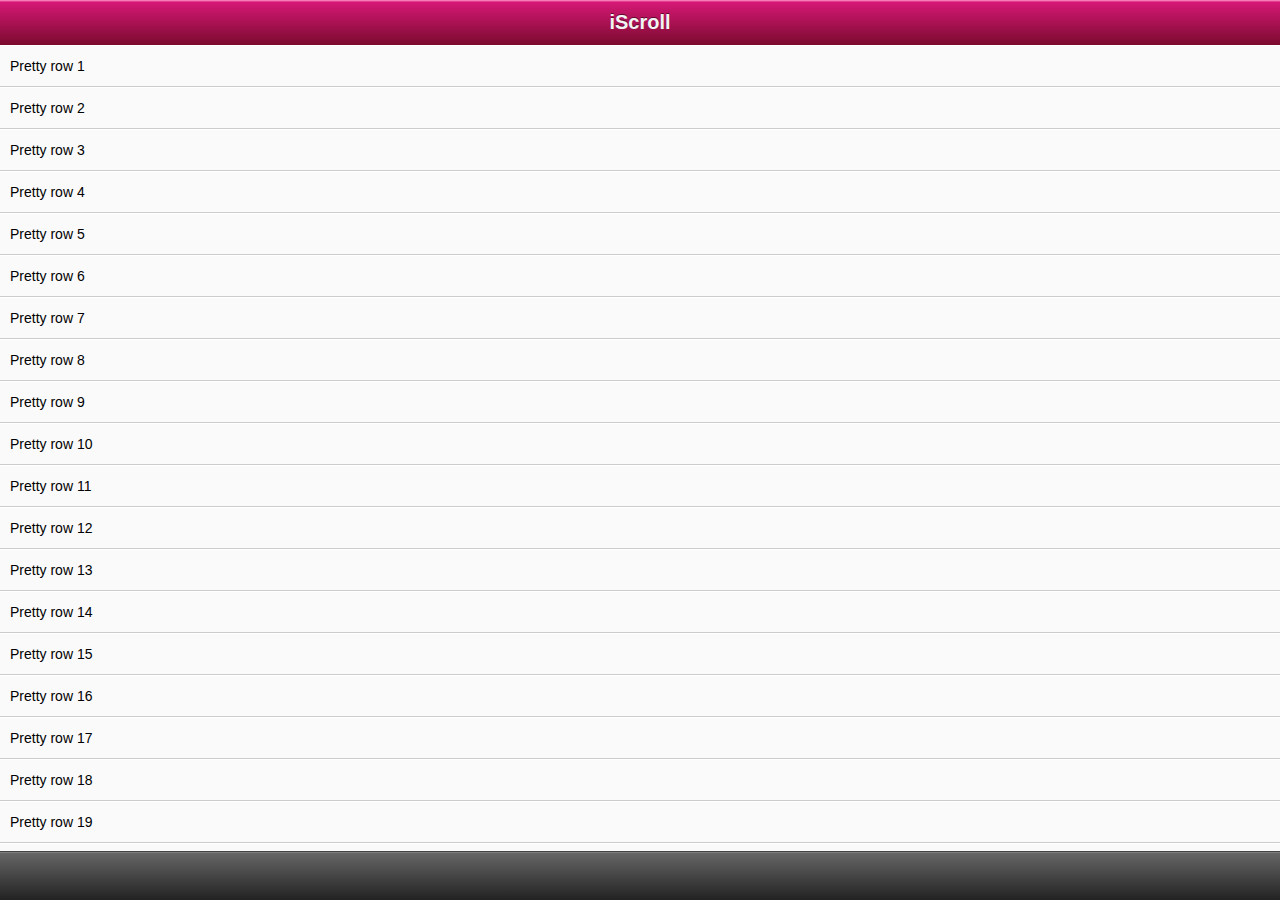
<file: iscroll-4/iscroll-4/examples/lite/index.html>
<!DOCTYPE html>
<html>
<head>
<meta http-equiv="Content-Type" content="text/html; charset=utf-8">
<meta name="viewport" content="width=device-width, initial-scale=1.0, user-scalable=0, minimum-scale=1.0, maximum-scale=1.0">
<meta name="apple-mobile-web-app-capable" content="yes">
<meta name="apple-mobile-web-app-status-bar-style" content="black">
<title>iScroll demo: lite edition</title>

<script type="application/javascript" src="../../src/iscroll-lite.js?v4"></script>

<script type="text/javascript">

var myScroll;
function loaded() {
	myScroll = new iScroll('wrapper');
}

document.addEventListener('touchmove', function (e) { e.preventDefault(); }, false);

document.addEventListener('DOMContentLoaded', loaded, false);

</script>

<style type="text/css" media="all">
body,ul,li {
	padding:0;
	margin:0;
	border:0;
}

body {
	font-size:12px;
	-webkit-user-select:none;
    -webkit-text-size-adjust:none;
	font-family:helvetica;
}

#header {
	position:absolute; z-index:2;
	top:0; left:0;
	width:100%;
	height:45px;
	line-height:45px;
	background-image:-webkit-gradient(linear, 0 0, 0 100%, color-stop(0, #fe96c9), color-stop(0.05, #d51875), color-stop(1, #7b0a2e));
	background-image:-moz-linear-gradient(top, #fe96c9, #d51875 5%, #7b0a2e);
	background-image:-o-linear-gradient(top, #fe96c9, #d51875 5%, #7b0a2e);
	padding:0;
	color:#eee;
	font-size:20px;
	text-align:center;
}

#header a {
	color:#f3f3f3;
	text-decoration:none;
	font-weight:bold;
	text-shadow:0 -1px 0 rgba(0,0,0,0.5);
}

#footer {
	position:absolute; z-index:2;
	bottom:0; left:0;
	width:100%;
	height:48px;
	background-image:-webkit-gradient(linear, 0 0, 0 100%, color-stop(0, #999), color-stop(0.02, #666), color-stop(1, #222));
	background-image:-moz-linear-gradient(top, #999, #666 2%, #222);
	background-image:-o-linear-gradient(top, #999, #666 2%, #222);
	padding:0;
	border-top:1px solid #444;
}

#wrapper {
	position:absolute; z-index:1;
	top:45px; bottom:48px; left:0;
	width:100%;
	background:#aaa;
	overflow:auto;
}

#scroller {
	position:absolute; z-index:1;
/*	-webkit-touch-callout:none;*/
	-webkit-tap-highlight-color:rgba(0,0,0,0);
	width:100%;
	padding:0;
}

#scroller ul {
	list-style:none;
	padding:0;
	margin:0;
	width:100%;
	text-align:left;
}

#scroller li {
	padding:0 10px;
	height:40px;
	line-height:40px;
	border-bottom:1px solid #ccc;
	border-top:1px solid #fff;
	background-color:#fafafa;
	font-size:14px;
}

</style>
</head>
<body>
<div id="header"><a href="http://cubiq.org/iscroll">iScroll</a></div>
<div id="wrapper">
	<div id="scroller">
		<ul id="thelist">
			<li>Pretty row 1</li>
			<li>Pretty row 2</li>
			<li>Pretty row 3</li>
			<li>Pretty row 4</li>
			<li>Pretty row 5</li>
			<li>Pretty row 6</li>
			<li>Pretty row 7</li>
			<li>Pretty row 8</li>
			<li>Pretty row 9</li>
			<li>Pretty row 10</li>
			<li>Pretty row 11</li>
			<li>Pretty row 12</li>
			<li>Pretty row 13</li>
			<li>Pretty row 14</li>
			<li>Pretty row 15</li>
			<li>Pretty row 16</li>
			<li>Pretty row 17</li>
			<li>Pretty row 18</li>
			<li>Pretty row 19</li>
			<li>Pretty row 20</li>
			<li>Pretty row 21</li>
			<li>Pretty row 22</li>
			<li>Pretty row 23</li>
			<li>Pretty row 24</li>
			<li>Pretty row 25</li>
			<li>Pretty row 26</li>
			<li>Pretty row 27</li>
			<li>Pretty row 28</li>
			<li>Pretty row 29</li>
			<li>Pretty row 30</li>
			<li>Pretty row 31</li>
			<li>Pretty row 32</li>
			<li>Pretty row 33</li>
			<li>Pretty row 34</li>
			<li>Pretty row 35</li>
			<li>Pretty row 36</li>
			<li>Pretty row 37</li>
			<li>Pretty row 38</li>
			<li>Pretty row 39</li>
			<li>Pretty row 40</li>
		</ul>
	</div>
</div>

<div id="footer"></div>

</body>
</html>
</file>
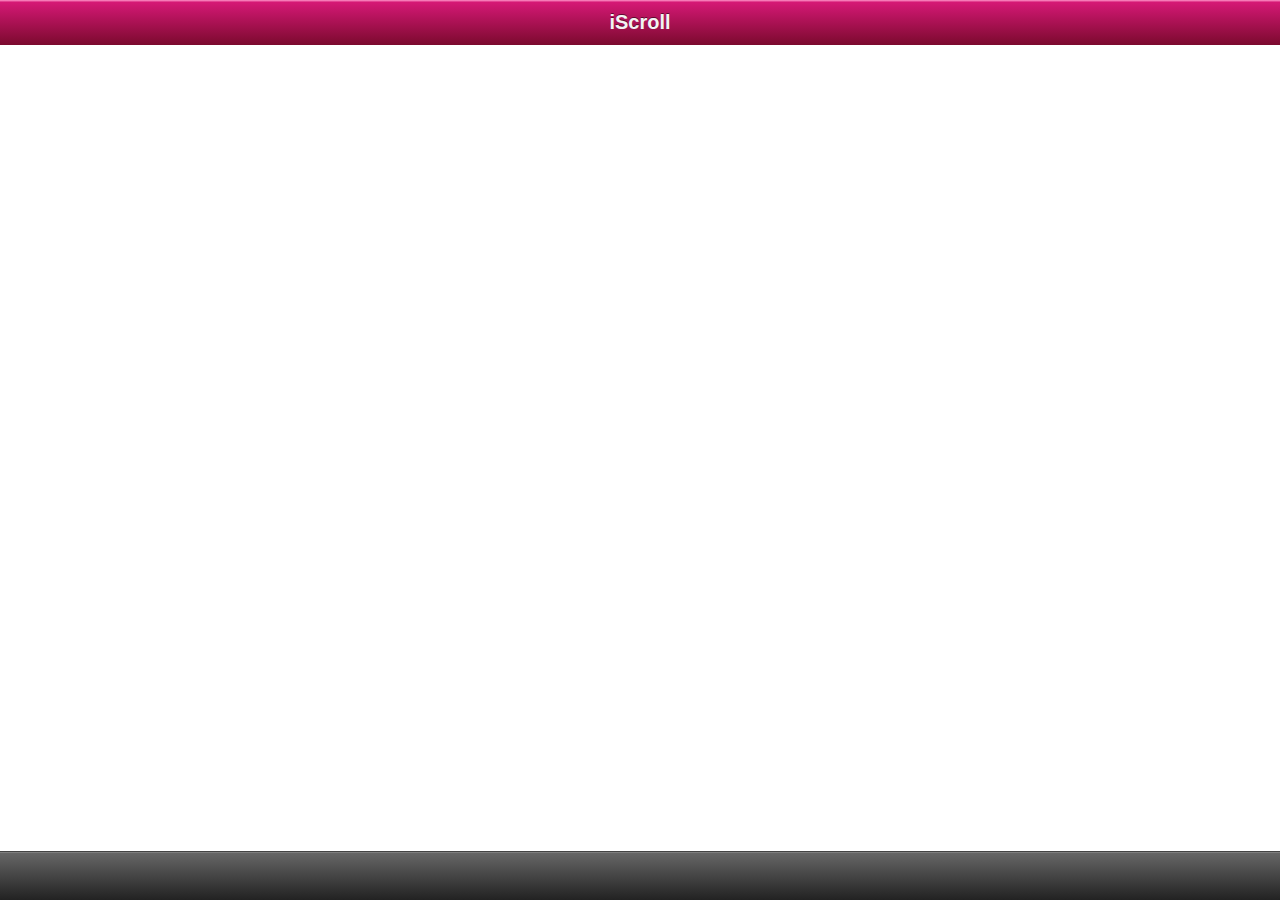
<file: iscroll-4/iscroll-4/examples/pull-to-refresh/index.html>
<!DOCTYPE html>
<html>
<head>
<meta http-equiv="Content-Type" content="text/html; charset=utf-8">
<meta name="viewport" content="width=device-width, initial-scale=1.0, user-scalable=0, minimum-scale=1.0, maximum-scale=1.0">
<meta name="apple-mobile-web-app-capable" content="yes">
<meta name="apple-mobile-web-app-status-bar-style" content="black">
<title>iScroll demo: simple</title>

<script type="text/javascript" src="../../src/iscroll.js"></script>

<script type="text/javascript">

var myScroll,
	pullDownEl, pullDownOffset,
	pullUpEl, pullUpOffset,
	generatedCount = 0;

function pullDownAction () {
	setTimeout(function () {	// <-- Simulate network congestion, remove setTimeout from production!
		var el, li, i;
		el = document.getElementById('thelist');

		for (i=0; i<3; i++) {
			li = document.createElement('li');
			li.innerText = 'Generated row ' + (++generatedCount);
			el.insertBefore(li, el.childNodes[0]);
		}
		
		myScroll.refresh();		// Remember to refresh when contents are loaded (ie: on ajax completion)
	}, 1000);	// <-- Simulate network congestion, remove setTimeout from production!
}

function pullUpAction () {
	setTimeout(function () {	// <-- Simulate network congestion, remove setTimeout from production!
		var el, li, i;
		el = document.getElementById('thelist');

		for (i=0; i<3; i++) {
			li = document.createElement('li');
			li.innerText = 'Generated row ' + (++generatedCount);
			el.appendChild(li, el.childNodes[0]);
		}
		
		myScroll.refresh();		// Remember to refresh when contents are loaded (ie: on ajax completion)
	}, 1000);	// <-- Simulate network congestion, remove setTimeout from production!
}

function loaded() {
	pullDownEl = document.getElementById('pullDown');
	pullDownOffset = pullDownEl.offsetHeight;
	pullUpEl = document.getElementById('pullUp');	
	pullUpOffset = pullUpEl.offsetHeight;
	
	myScroll = new iScroll('wrapper', {
		useTransition: true,
		topOffset: pullDownOffset,
		onRefresh: function () {
			if (pullDownEl.className.match('loading')) {
				pullDownEl.className = '';
				pullDownEl.querySelector('.pullDownLabel').innerHTML = 'Pull down to refresh...';
			} else if (pullUpEl.className.match('loading')) {
				pullUpEl.className = '';
				pullUpEl.querySelector('.pullUpLabel').innerHTML = 'Pull up to load more...';
			}
		},
		onScrollMove: function () {
			if (this.y > 5 && !pullDownEl.className.match('flip')) {
				pullDownEl.className = 'flip';
				pullDownEl.querySelector('.pullDownLabel').innerHTML = 'Release to refresh...';
				this.minScrollY = 0;
			} else if (this.y < 5 && pullDownEl.className.match('flip')) {
				pullDownEl.className = '';
				pullDownEl.querySelector('.pullDownLabel').innerHTML = 'Pull down to refresh...';
				this.minScrollY = -pullDownOffset;
			} else if (this.y < (this.maxScrollY - 5) && !pullUpEl.className.match('flip')) {
				pullUpEl.className = 'flip';
				pullUpEl.querySelector('.pullUpLabel').innerHTML = 'Release to refresh...';
				this.maxScrollY = this.maxScrollY;
			} else if (this.y > (this.maxScrollY + 5) && pullUpEl.className.match('flip')) {
				pullUpEl.className = '';
				pullUpEl.querySelector('.pullUpLabel').innerHTML = 'Pull up to load more...';
				this.maxScrollY = pullUpOffset;
			}
		},
		onScrollEnd: function () {
			if (pullDownEl.className.match('flip')) {
				pullDownEl.className = 'loading';
				pullDownEl.querySelector('.pullDownLabel').innerHTML = 'Loading...';				
				pullDownAction();	// Execute custom function (ajax call?)
			} else if (pullUpEl.className.match('flip')) {
				pullUpEl.className = 'loading';
				pullUpEl.querySelector('.pullUpLabel').innerHTML = 'Loading...';				
				pullUpAction();	// Execute custom function (ajax call?)
			}
		}
	});
	
	setTimeout(function () { document.getElementById('wrapper').style.left = '0'; }, 800);
}

document.addEventListener('touchmove', function (e) { e.preventDefault(); }, false);

document.addEventListener('DOMContentLoaded', function () { setTimeout(loaded, 200); }, false);
</script>

<style type="text/css" media="all">
body,ul,li {
	padding:0;
	margin:0;
	border:0;
}

body {
	font-size:12px;
	-webkit-user-select:none;
    -webkit-text-size-adjust:none;
	font-family:helvetica;
}

#header {
	position:absolute; z-index:2;
	top:0; left:0;
	width:100%;
	height:45px;
	line-height:45px;
	background-color:#d51875;
	background-image:-webkit-gradient(linear, 0 0, 0 100%, color-stop(0, #fe96c9), color-stop(0.05, #d51875), color-stop(1, #7b0a2e));
	background-image:-moz-linear-gradient(top, #fe96c9, #d51875 5%, #7b0a2e);
	background-image:-o-linear-gradient(top, #fe96c9, #d51875 5%, #7b0a2e);
	padding:0;
	color:#eee;
	font-size:20px;
	text-align:center;
}

#header a {
	color:#f3f3f3;
	text-decoration:none;
	font-weight:bold;
	text-shadow:0 -1px 0 rgba(0,0,0,0.5);
}

#footer {
	position:absolute; z-index:2;
	bottom:0; left:0;
	width:100%;
	height:48px;
	background-color:#222;
	background-image:-webkit-gradient(linear, 0 0, 0 100%, color-stop(0, #999), color-stop(0.02, #666), color-stop(1, #222));
	background-image:-moz-linear-gradient(top, #999, #666 2%, #222);
	background-image:-o-linear-gradient(top, #999, #666 2%, #222);
	padding:0;
	border-top:1px solid #444;
}

#wrapper {
	position:absolute; z-index:1;
	top:45px; bottom:48px; left:-9999px;
	width:100%;
	background:#aaa;
	overflow:auto;
}

#scroller {
	position:absolute; z-index:1;
/*	-webkit-touch-callout:none;*/
	-webkit-tap-highlight-color:rgba(0,0,0,0);
	width:100%;
	padding:0;
}

#scroller ul {
	list-style:none;
	padding:0;
	margin:0;
	width:100%;
	text-align:left;
}

#scroller li {
	padding:0 10px;
	height:40px;
	line-height:40px;
	border-bottom:1px solid #ccc;
	border-top:1px solid #fff;
	background-color:#fafafa;
	font-size:14px;
}

#myFrame {
	position:absolute;
	top:0; left:0;
}



/**
 *
 * Pull down styles
 *
 */
#pullDown, #pullUp {
	background:#fff;
	height:40px;
	line-height:40px;
	padding:5px 10px;
	border-bottom:1px solid #ccc;
	font-weight:bold;
	font-size:14px;
	color:#888;
}
#pullDown .pullDownIcon, #pullUp .pullUpIcon  {
	display:block; float:left;
	width:40px; height:40px;
	background:url(pull-icon@2x.png) 0 0 no-repeat;
	-webkit-background-size:40px 80px; background-size:40px 80px;
	-webkit-transition-property:-webkit-transform;
	-webkit-transition-duration:250ms;	
}
#pullDown .pullDownIcon {
	-webkit-transform:rotate(0deg) translateZ(0);
}
#pullUp .pullUpIcon  {
	-webkit-transform:rotate(-180deg) translateZ(0);
}

#pullDown.flip .pullDownIcon {
	-webkit-transform:rotate(-180deg) translateZ(0);
}

#pullUp.flip .pullUpIcon {
	-webkit-transform:rotate(0deg) translateZ(0);
}

#pullDown.loading .pullDownIcon, #pullUp.loading .pullUpIcon {
	background-position:0 100%;
	-webkit-transform:rotate(0deg) translateZ(0);
	-webkit-transition-duration:0ms;

	-webkit-animation-name:loading;
	-webkit-animation-duration:2s;
	-webkit-animation-iteration-count:infinite;
	-webkit-animation-timing-function:linear;
}

@-webkit-keyframes loading {
	from { -webkit-transform:rotate(0deg) translateZ(0); }
	to { -webkit-transform:rotate(360deg) translateZ(0); }
}

</style>
</head>
<body>

<div id="header"><a href="http://cubiq.org/iscroll">iScroll</a></div>
<div id="wrapper">
	<div id="scroller">
		<div id="pullDown">
			<span class="pullDownIcon"></span><span class="pullDownLabel">Pull down to refresh...</span>
		</div>

		<ul id="thelist">
			<li>Pretty row 1</li>
			<li>Pretty row 2</li>
			<li>Pretty row 3</li>
			<li>Pretty row 4</li>
			<li>Pretty row 5</li>
			<li>Pretty row 6</li>
			<li>Pretty row 7</li>
			<li>Pretty row 8</li>
			<li>Pretty row 9</li>
			<li>Pretty row 10</li>
			<li>Pretty row 11</li>
			<li>Pretty row 12</li>
			<li>Pretty row 13</li>
			<li>Pretty row 14</li>
			<li>Pretty row 15</li>
			<li>Pretty row 16</li>
			<li>Pretty row 17</li>
			<li>Pretty row 18</li>
			<li>Pretty row 19</li>
			<li>Pretty row 20</li>
			<li>Pretty row 21</li>
			<li>Pretty row 22</li>
			<li>Pretty row 23</li>
			<li>Pretty row 24</li>
			<li>Pretty row 25</li>
			<li>Pretty row 26</li>
			<li>Pretty row 27</li>
			<li>Pretty row 28</li>
			<li>Pretty row 29</li>
			<li>Pretty row 30</li>
			<li>Pretty row 31</li>
			<li>Pretty row 32</li>
			<li>Pretty row 33</li>
			<li>Pretty row 34</li>
			<li>Pretty row 35</li>
			<li>Pretty row 36</li>
			<li>Pretty row 37</li>
			<li>Pretty row 38</li>
			<li>Pretty row 39</li>
			<li>Pretty row 40</li>
		</ul>
		<div id="pullUp">
			<span class="pullUpIcon"></span><span class="pullUpLabel">Pull up to refresh...</span>
		</div>
	</div>
</div>
<div id="footer"></div>

</body>
</html>
</file>
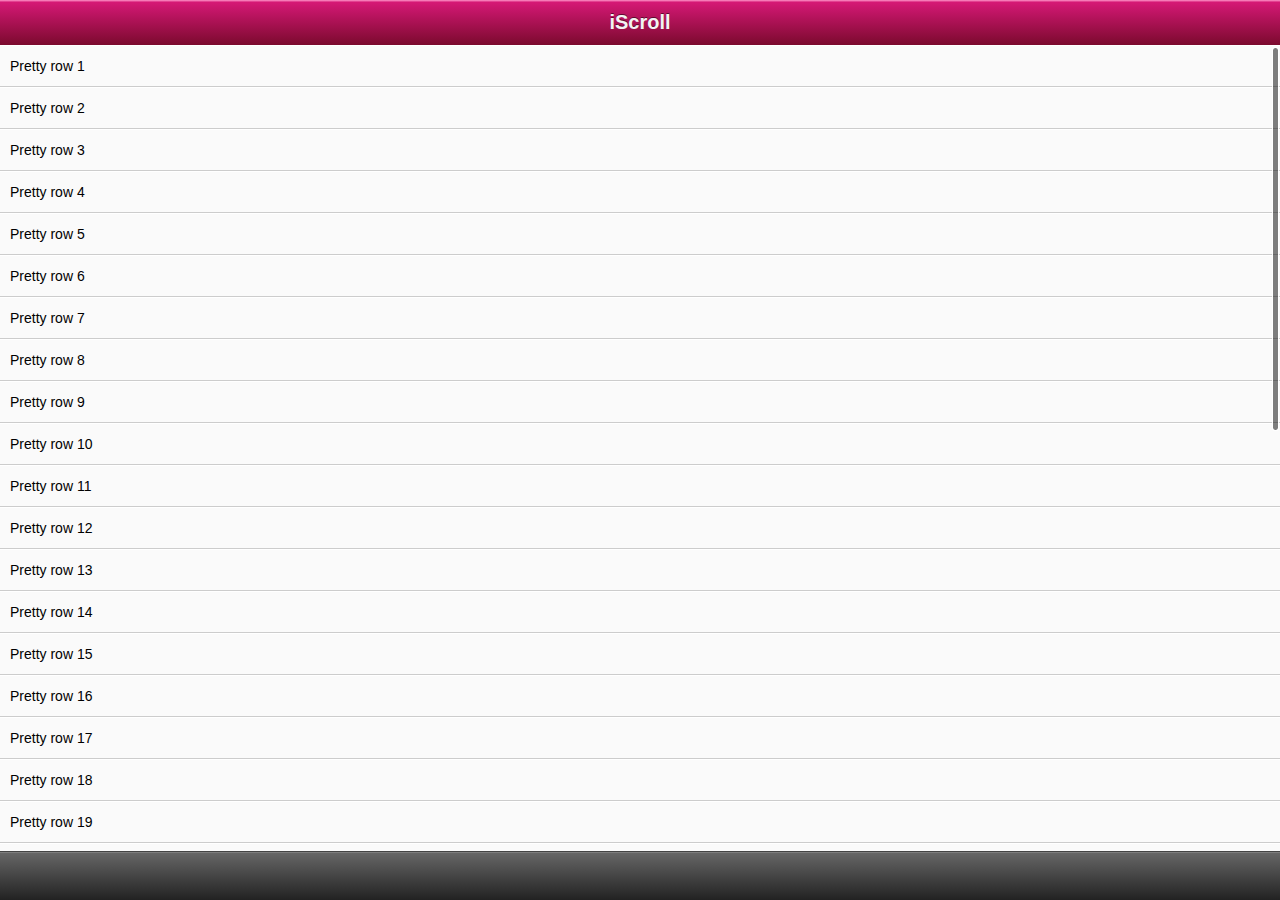
<file: iscroll-4/iscroll-4/examples/simple/index.html>
<!DOCTYPE html>
<html>
<head>
<meta charset="utf-8">
<meta name="viewport" content="width=device-width, initial-scale=1.0, user-scalable=0, minimum-scale=1.0, maximum-scale=1.0">
<meta name="apple-mobile-web-app-capable" content="yes">
<meta name="apple-mobile-web-app-status-bar-style" content="black">
<title>iScroll demo: simple</title>

<script type="text/javascript" src="../../src/iscroll.js"></script>

<script type="text/javascript">

var myScroll;
function loaded() {
	myScroll = new iScroll('wrapper');
}

document.addEventListener('touchmove', function (e) { e.preventDefault(); }, false);

/* * * * * * * *
 *
 * Use this for high compatibility (iDevice + Android)
 *
 */
document.addEventListener('DOMContentLoaded', function () { setTimeout(loaded, 200); }, false);
/*
 * * * * * * * */


/* * * * * * * *
 *
 * Use this for iDevice only
 *
 */
//document.addEventListener('DOMContentLoaded', loaded, false);
/*
 * * * * * * * */


/* * * * * * * *
 *
 * Use this if nothing else works
 *
 */
//window.addEventListener('load', setTimeout(function () { loaded(); }, 200), false);
/*
 * * * * * * * */

</script>

<style type="text/css" media="all">
body,ul,li {
	padding:0;
	margin:0;
	border:0;
}

body {
	font-size:12px;
	-webkit-user-select:none;
    -webkit-text-size-adjust:none;
	font-family:helvetica;
}

#header {
	position:absolute; z-index:2;
	top:0; left:0;
	width:100%;
	height:45px;
	line-height:45px;
	background-color:#d51875;
	background-image:-webkit-gradient(linear, 0 0, 0 100%, color-stop(0, #fe96c9), color-stop(0.05, #d51875), color-stop(1, #7b0a2e));
	background-image:-moz-linear-gradient(top, #fe96c9, #d51875 5%, #7b0a2e);
	background-image:-o-linear-gradient(top, #fe96c9, #d51875 5%, #7b0a2e);
	padding:0;
	color:#eee;
	font-size:20px;
	text-align:center;
}

#header a {
	color:#f3f3f3;
	text-decoration:none;
	font-weight:bold;
	text-shadow:0 -1px 0 rgba(0,0,0,0.5);
}

#footer {
	position:absolute; z-index:2;
	bottom:0; left:0;
	width:100%;
	height:48px;
	background-color:#222;
	background-image:-webkit-gradient(linear, 0 0, 0 100%, color-stop(0, #999), color-stop(0.02, #666), color-stop(1, #222));
	background-image:-moz-linear-gradient(top, #999, #666 2%, #222);
	background-image:-o-linear-gradient(top, #999, #666 2%, #222);
	padding:0;
	border-top:1px solid #444;
}

#wrapper {
	position:absolute; z-index:1;
	top:45px; bottom:48px; left:0;
	width:100%;
	background:#aaa;
	overflow:auto;
}

#scroller {
	position:absolute; z-index:1;
/*	-webkit-touch-callout:none;*/
	-webkit-tap-highlight-color:rgba(0,0,0,0);
	width:100%;
	padding:0;
}

#scroller ul {
	list-style:none;
	padding:0;
	margin:0;
	width:100%;
	text-align:left;
}

#scroller li {
	padding:0 10px;
	height:40px;
	line-height:40px;
	border-bottom:1px solid #ccc;
	border-top:1px solid #fff;
	background-color:#fafafa;
	font-size:14px;
}
</style>
</head>
<body>

<div id="header"><a href="http://cubiq.org/iscroll">iScroll</a></div>
<div id="wrapper">
	<div id="scroller">
		<ul id="thelist">
			<li>Pretty row 1</li>
			<li>Pretty row 2</li>
			<li>Pretty row 3</li>
			<li>Pretty row 4</li>
			<li>Pretty row 5</li>
			<li>Pretty row 6</li>
			<li>Pretty row 7</li>
			<li>Pretty row 8</li>
			<li>Pretty row 9</li>
			<li>Pretty row 10</li>
			<li>Pretty row 11</li>
			<li>Pretty row 12</li>
			<li>Pretty row 13</li>
			<li>Pretty row 14</li>
			<li>Pretty row 15</li>
			<li>Pretty row 16</li>
			<li>Pretty row 17</li>
			<li>Pretty row 18</li>
			<li>Pretty row 19</li>
			<li>Pretty row 20</li>
			<li>Pretty row 21</li>
			<li>Pretty row 22</li>
			<li>Pretty row 23</li>
			<li>Pretty row 24</li>
			<li>Pretty row 25</li>
			<li>Pretty row 26</li>
			<li>Pretty row 27</li>
			<li>Pretty row 28</li>
			<li>Pretty row 29</li>
			<li>Pretty row 30</li>
			<li>Pretty row 31</li>
			<li>Pretty row 32</li>
			<li>Pretty row 33</li>
			<li>Pretty row 34</li>
			<li>Pretty row 35</li>
			<li>Pretty row 36</li>
			<li>Pretty row 37</li>
			<li>Pretty row 38</li>
			<li>Pretty row 39</li>
			<li>Pretty row 40</li>
		</ul>
	</div>
</div>
<div id="footer"></div>

</body>
</html>
</file>
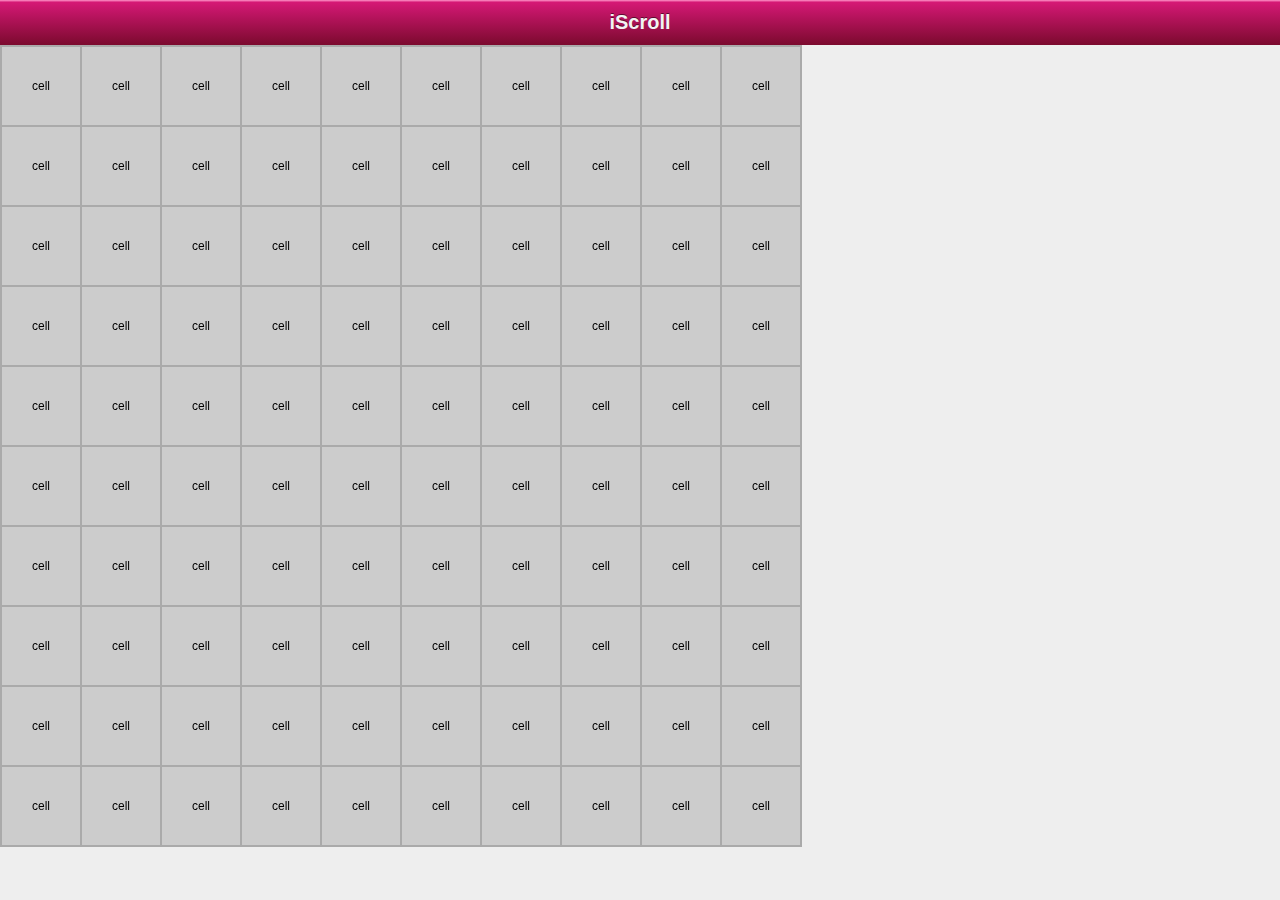
<file: iscroll-4/iscroll-4/examples/snap-to-element/index.html>
<!DOCTYPE html>
<html>
<head>
<meta http-equiv="Content-Type" content="text/html; charset=utf-8">
<meta name="viewport" content="width=device-width, initial-scale=1.0, user-scalable=0, minimum-scale=1.0, maximum-scale=1.0">
<meta name="apple-mobile-web-app-capable" content="yes">
<meta name="apple-mobile-web-app-status-bar-style" content="black">
<title>iScroll demo: Snap to element</title>

<script type="text/javascript" src="../../src/iscroll.js"></script>

<script type="text/javascript">
var myScroll;

function loaded() {
	myScroll = new iScroll('wrapper', {
		snap: 'li',
		momentum: false,
		hScrollbar: false,
		vScrollbar: false
	 });
}

document.addEventListener('DOMContentLoaded', loaded, false);
</script>

<style type="text/css" media="all">
body,ul,li {
	padding:0;
	margin:0;
	border:0;
}

body {
	font-size:12px;
	-webkit-user-select:none;
    -webkit-text-size-adjust:none;
	font-family:helvetica;
}

#header {
	position:absolute;
	top:0; left:0;
	width:100%;
	height:45px;
	line-height:45px;
	background-image:-webkit-gradient(linear, 0 0, 0 100%, color-stop(0, #fe96c9), color-stop(0.05, #d51875), color-stop(1, #7b0a2e));
	background-image:-moz-linear-gradient(top, #fe96c9, #d51875 5%, #7b0a2e);
	background-image:-o-linear-gradient(top, #fe96c9, #d51875 5%, #7b0a2e);
	padding:0;
	color:#eee;
	font-size:20px;
	text-align:center;
}

#header a {
	color:#f3f3f3;
	text-decoration:none;
	font-weight:bold;
	text-shadow:0 -1px 0 rgba(0,0,0,0.5);
}

#wrapper {
	position:absolute; z-index:1;
	top:45px; bottom:0; left:0;
	width:100%;
	overflow:auto;
	background:#eee;
}

#scroller {
	width:800px;
	float:left;
	padding:0;
}

#scroller ul {
	list-style:none;
	display:block;
	float:left;
	width:100%;
	height:100%;
	padding:0;
	margin:0;
	border:1px solid #aaa;
}

#scroller li {
	display:block; float:left;
	width:78px; height:78px; line-height:78px;
	text-align:center;
	border:1px solid #aaa;
	background:#ccc;
}

</style>
</head>
<body>
<div id="header"><a href="http://cubiq.org/iscroll">iScroll</a></div>

<div id="wrapper">
	<div id="scroller">
		<ul id="thelist">
			<li>cell</li> <li>cell</li> <li>cell</li> <li>cell</li> <li>cell</li>
			<li>cell</li> <li>cell</li> <li>cell</li> <li>cell</li> <li>cell</li>
			<li>cell</li> <li>cell</li> <li>cell</li> <li>cell</li> <li>cell</li>
			<li>cell</li> <li>cell</li> <li>cell</li> <li>cell</li> <li>cell</li>

			<li>cell</li> <li>cell</li> <li>cell</li> <li>cell</li> <li>cell</li>
			<li>cell</li> <li>cell</li> <li>cell</li> <li>cell</li> <li>cell</li>
			<li>cell</li> <li>cell</li> <li>cell</li> <li>cell</li> <li>cell</li>
			<li>cell</li> <li>cell</li> <li>cell</li> <li>cell</li> <li>cell</li>

			<li>cell</li> <li>cell</li> <li>cell</li> <li>cell</li> <li>cell</li>
			<li>cell</li> <li>cell</li> <li>cell</li> <li>cell</li> <li>cell</li>
			<li>cell</li> <li>cell</li> <li>cell</li> <li>cell</li> <li>cell</li>
			<li>cell</li> <li>cell</li> <li>cell</li> <li>cell</li> <li>cell</li>

			<li>cell</li> <li>cell</li> <li>cell</li> <li>cell</li> <li>cell</li>
			<li>cell</li> <li>cell</li> <li>cell</li> <li>cell</li> <li>cell</li>
			<li>cell</li> <li>cell</li> <li>cell</li> <li>cell</li> <li>cell</li>
			<li>cell</li> <li>cell</li> <li>cell</li> <li>cell</li> <li>cell</li>

			<li>cell</li> <li>cell</li> <li>cell</li> <li>cell</li> <li>cell</li>
			<li>cell</li> <li>cell</li> <li>cell</li> <li>cell</li> <li>cell</li>
			<li>cell</li> <li>cell</li> <li>cell</li> <li>cell</li> <li>cell</li>
			<li>cell</li> <li>cell</li> <li>cell</li> <li>cell</li> <li>cell</li>
		</ul>
	</div>
</div>

</body>
</html>
</file>
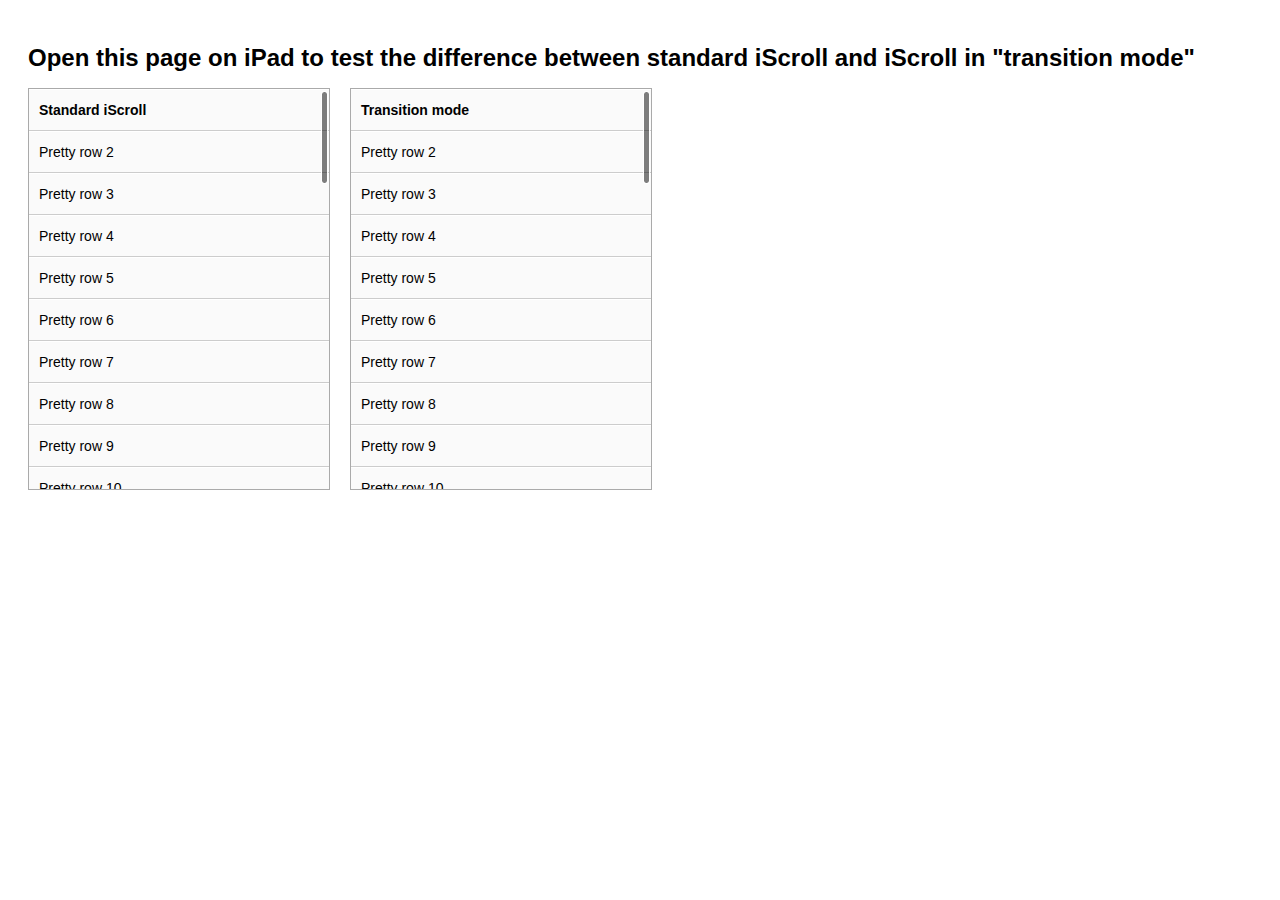
<file: iscroll-4/iscroll-4/examples/use-transition/index.html>
<!DOCTYPE html>
<html>
<head>
<meta http-equiv="Content-Type" content="text/html; charset=utf-8">
<meta name="viewport" content="width=device-width, initial-scale=1.0, user-scalable=0, minimum-scale=1.0, maximum-scale=1.0">
<meta name="apple-mobile-web-app-capable" content="yes">
<meta name="apple-mobile-web-app-status-bar-style" content="black">
<title>iScroll demo: Use transition</title>

<script type="text/javascript" src="../../src/iscroll.js"></script>

<script type="text/javascript">

var scroll1, scroll2;
function loaded() {
	scroll1 = new iScroll('standard');
	scroll2 = new iScroll('transition', { useTransition:true });
}

document.addEventListener('touchmove', function (e) { e.preventDefault(); }, false);
document.addEventListener('DOMContentLoaded', loaded, false);

</script>

<style type="text/css" media="all">
ul,li {
	padding:0;
	margin:0;
	border:0;
}

body {
	font-size:12px;
	-webkit-user-select:none;
    -webkit-text-size-adjust:none;
	font-family:helvetica;
	padding:20px;
}

#standard, #transition {
	position:relative; z-index:1;
	display:block; float:left;
	width:300px; height:400px;
	background:#aaa;
	overflow:auto;
	border:1px solid #aaa;
}

#standard {
	margin-right:20px;
}

.scroller {
	position:absolute; z-index:1;
/*	-webkit-touch-callout:none;*/
	-webkit-tap-highlight-color:rgba(0,0,0,0);
	width:100%;
	padding:0;
}

.scroller ul {
	list-style:none;
	padding:0;
	margin:0;
	width:100%;
	text-align:left;
}

.scroller li {
	padding:0 10px;
	height:40px;
	line-height:40px;
	border-bottom:1px solid #ccc;
	border-top:1px solid #fff;
	background-color:#fafafa;
	font-size:14px;
}

#myFrame {
	position:absolute;
	top:0; left:0;
}

</style>
</head>
<body>
<h1>Open this page on iPad to test the difference between standard iScroll and iScroll in "transition mode"</h1>

<div id="standard">
	<div class="scroller">
		<ul>
			<li><strong>Standard iScroll</strong></li>
			<li>Pretty row 2</li>
			<li>Pretty row 3</li>
			<li>Pretty row 4</li>
			<li>Pretty row 5</li>
			<li>Pretty row 6</li>
			<li>Pretty row 7</li>
			<li>Pretty row 8</li>
			<li>Pretty row 9</li>
			<li>Pretty row 10</li>
			<li><strong>Standard iScroll</strong></li>
			<li>Pretty row 12</li>
			<li>Pretty row 13</li>
			<li>Pretty row 14</li>
			<li>Pretty row 15</li>
			<li>Pretty row 16</li>
			<li>Pretty row 17</li>
			<li>Pretty row 18</li>
			<li>Pretty row 19</li>
			<li>Pretty row 20</li>
			<li><strong>Standard iScroll</strong></li>
			<li>Pretty row 22</li>
			<li>Pretty row 23</li>
			<li>Pretty row 24</li>
			<li>Pretty row 25</li>
			<li>Pretty row 26</li>
			<li>Pretty row 27</li>
			<li>Pretty row 28</li>
			<li>Pretty row 29</li>
			<li>Pretty row 30</li>
			<li><strong>Standard iScroll</strong></li>
			<li>Pretty row 32</li>
			<li>Pretty row 33</li>
			<li>Pretty row 34</li>
			<li>Pretty row 35</li>
			<li>Pretty row 36</li>
			<li>Pretty row 37</li>
			<li>Pretty row 38</li>
			<li>Pretty row 39</li>
			<li>Pretty row 40</li>
		</ul>
	</div>
</div>


<div id="transition">
	<div class="scroller">
		<ul>
			<li><strong>Transition mode</strong></li>
			<li>Pretty row 2</li>
			<li>Pretty row 3</li>
			<li>Pretty row 4</li>
			<li>Pretty row 5</li>
			<li>Pretty row 6</li>
			<li>Pretty row 7</li>
			<li>Pretty row 8</li>
			<li>Pretty row 9</li>
			<li>Pretty row 10</li>
			<li><strong>Transition mode</strong></li>
			<li>Pretty row 12</li>
			<li>Pretty row 13</li>
			<li>Pretty row 14</li>
			<li>Pretty row 15</li>
			<li>Pretty row 16</li>
			<li>Pretty row 17</li>
			<li>Pretty row 18</li>
			<li>Pretty row 19</li>
			<li>Pretty row 20</li>
			<li><strong>Transition mode</strong></li>
			<li>Pretty row 22</li>
			<li>Pretty row 23</li>
			<li>Pretty row 24</li>
			<li>Pretty row 25</li>
			<li>Pretty row 26</li>
			<li>Pretty row 27</li>
			<li>Pretty row 28</li>
			<li>Pretty row 29</li>
			<li>Pretty row 30</li>
			<li><strong>Transition mode</strong></li>
			<li>Pretty row 32</li>
			<li>Pretty row 33</li>
			<li>Pretty row 34</li>
			<li>Pretty row 35</li>
			<li>Pretty row 36</li>
			<li>Pretty row 37</li>
			<li>Pretty row 38</li>
			<li>Pretty row 39</li>
			<li>Pretty row 40</li>
		</ul>
	</div>
</div>


</body>
</html>
</file>
<file: iscroll-4/iscroll-4/examples/custom-scrollbar/scrollbar.css>
/**
 *
 * Horizontal Scrollbar
 *
 */
.myScrollbarH {
	position:absolute;
	z-index:100;
	height:8px;
	bottom:1px;
	left:2px;
	right:7px
}

.myScrollbarH > div {
	position:absolute;
	z-index:100;
	height:100%;

	/* The following is probably what you want to customize */
	background-image:-webkit-gradient(linear, 0 0, 100% 0, from(#a00), to(#f00));
	background-image:-moz-linear-gradient(top, #f00, #900);
	background-image:-o-linear-gradient(top, #f00, #900);

	border:1px solid #900;
	-webkit-background-clip:padding-box;
	-moz-background-clip:padding-box;
	-o-background-clip:padding-box;
	background-clip:padding-box;
	
	-webkit-box-sizing:border-box;
	-moz-box-sizing:border-box;
	-o-box-sizing:border-box;
	box-sizing:border-box;
	
	-webkit-border-radius:4px;
	-moz-border-radius:4px;
	-o-border-radius:4px;
	border-radius:4px;
	
	-webkit-box-shadow:inset 1px 1px 0 rgba(255,255,255,0.5);
	-moz-box-shadow:inset 1px 1px 0 rgba(255,255,255,0.5);
	-o-box-shadow:inset 1px 1px 0 rgba(255,255,255,0.5);
	box-shadow:inset 1px 1px 0 rgba(255,255,255,0.5);
}


/**
 *
 * Vertical Scrollbar
 *
 */
.myScrollbarV {
	position:absolute;
	z-index:100;
	width:8px;bottom:7px;top:2px;right:1px
}

.myScrollbarV > div {
	position:absolute;
	z-index:100;
	width:100%;

	/* The following is probably what you want to customize */
	background:-webkit-gradient(linear, 0 0, 100% 0, from(#f00), to(#900));
	background-image:-moz-linear-gradient(top, #f00, #900);
	background-image:-o-linear-gradient(top, #f00, #900);

	border:1px solid #900;

	-webkit-background-clip:padding-box;
	-moz-background-clip:padding-box;
	-o-background-clip:padding-box;
	background-clip:padding-box;
	
	-webkit-box-sizing:border-box;
	-moz-box-sizing:border-box;
	-o-box-sizing:border-box;
	box-sizing:border-box;
	
	-webkit-border-radius:4px;
	-moz-border-radius:4px;
	-o-border-radius:4px;
	border-radius:4px;
	
	-webkit-box-shadow:inset 1px 1px 0 rgba(255,255,255,0.5);
	-moz-box-shadow:inset 1px 1px 0 rgba(255,255,255,0.5);
	-o-box-shadow:inset 1px 1px 0 rgba(255,255,255,0.5);
	box-shadow:inset 1px 1px 0 rgba(255,255,255,0.5);
}
</file>
<file: iscroll-4/iscroll-4/examples/ios-perfect-scrollbar/scrollbar.css>
/**
 *
 * Horizontal Scrollbar
 *
 */
.myScrollbarH {
	position:absolute;
	z-index:100;
	height:7px;
	bottom:1px;
	left:2px;
	right:7px
}

.myScrollbarH > div {
	height:100%;
}


/**
 *
 * Vertical Scrollbar
 *
 */
.myScrollbarV {
	position:absolute;
	z-index:100;
	width:7px;bottom:7px;top:2px;right:1px
}

.myScrollbarV > div {
	width:100%;
}


/**
 *
 * Both Scrollbars
 *
 */
.myScrollbarH > div,
.myScrollbarV > div {
	position:absolute;
	z-index:100;

	/* The following is probably what you want to customize */
	-webkit-box-sizing:border-box;
	-moz-box-sizing:border-box;
	-o-box-sizing:border-box;
	box-sizing:border-box;
	
	border-width:3px;
	-webkit-border-image:url(scrollbar.png) 6 6 6 6;
	-moz-border-image:url(scrollbar.png) 6 6 6 6;
	-o-border-image:url(scrollbar.png) 6 6 6 6;
	border-image:url(scrollbar.png) 6 6 6 6;
}
</file>
